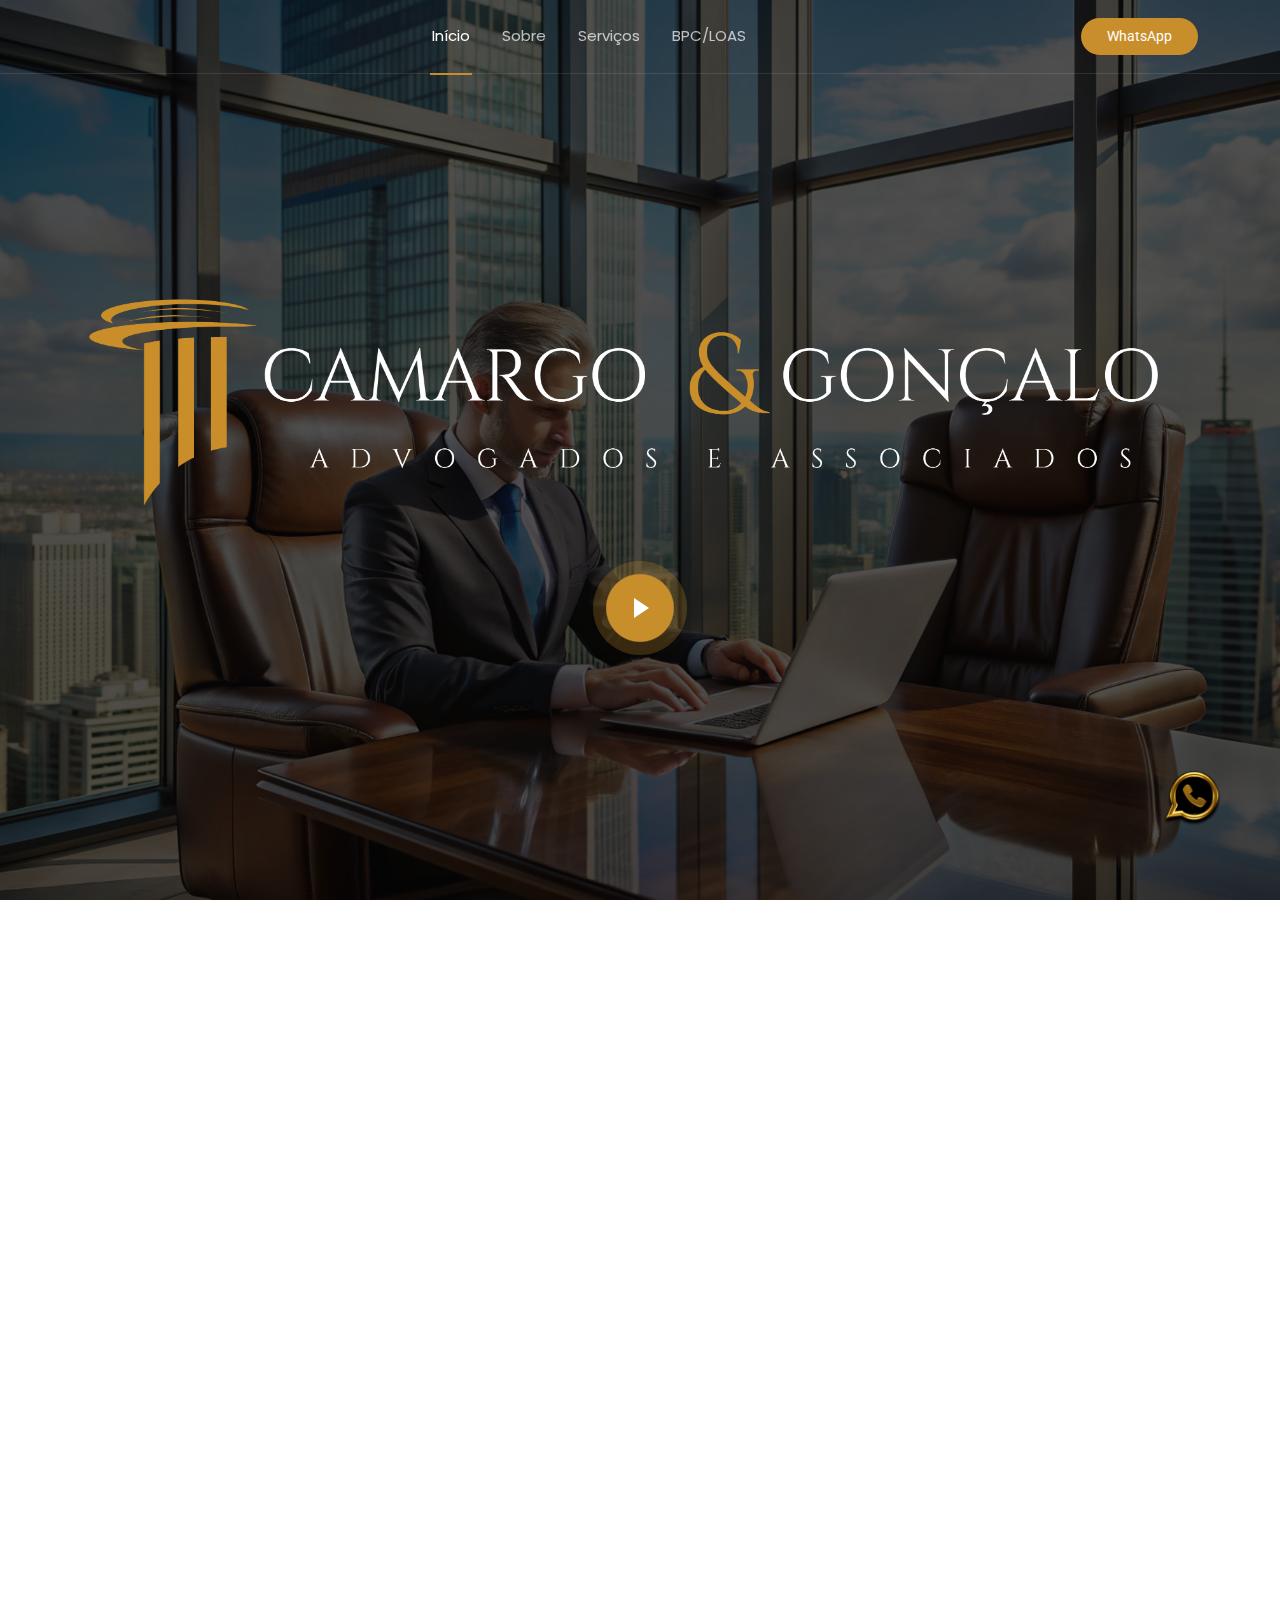
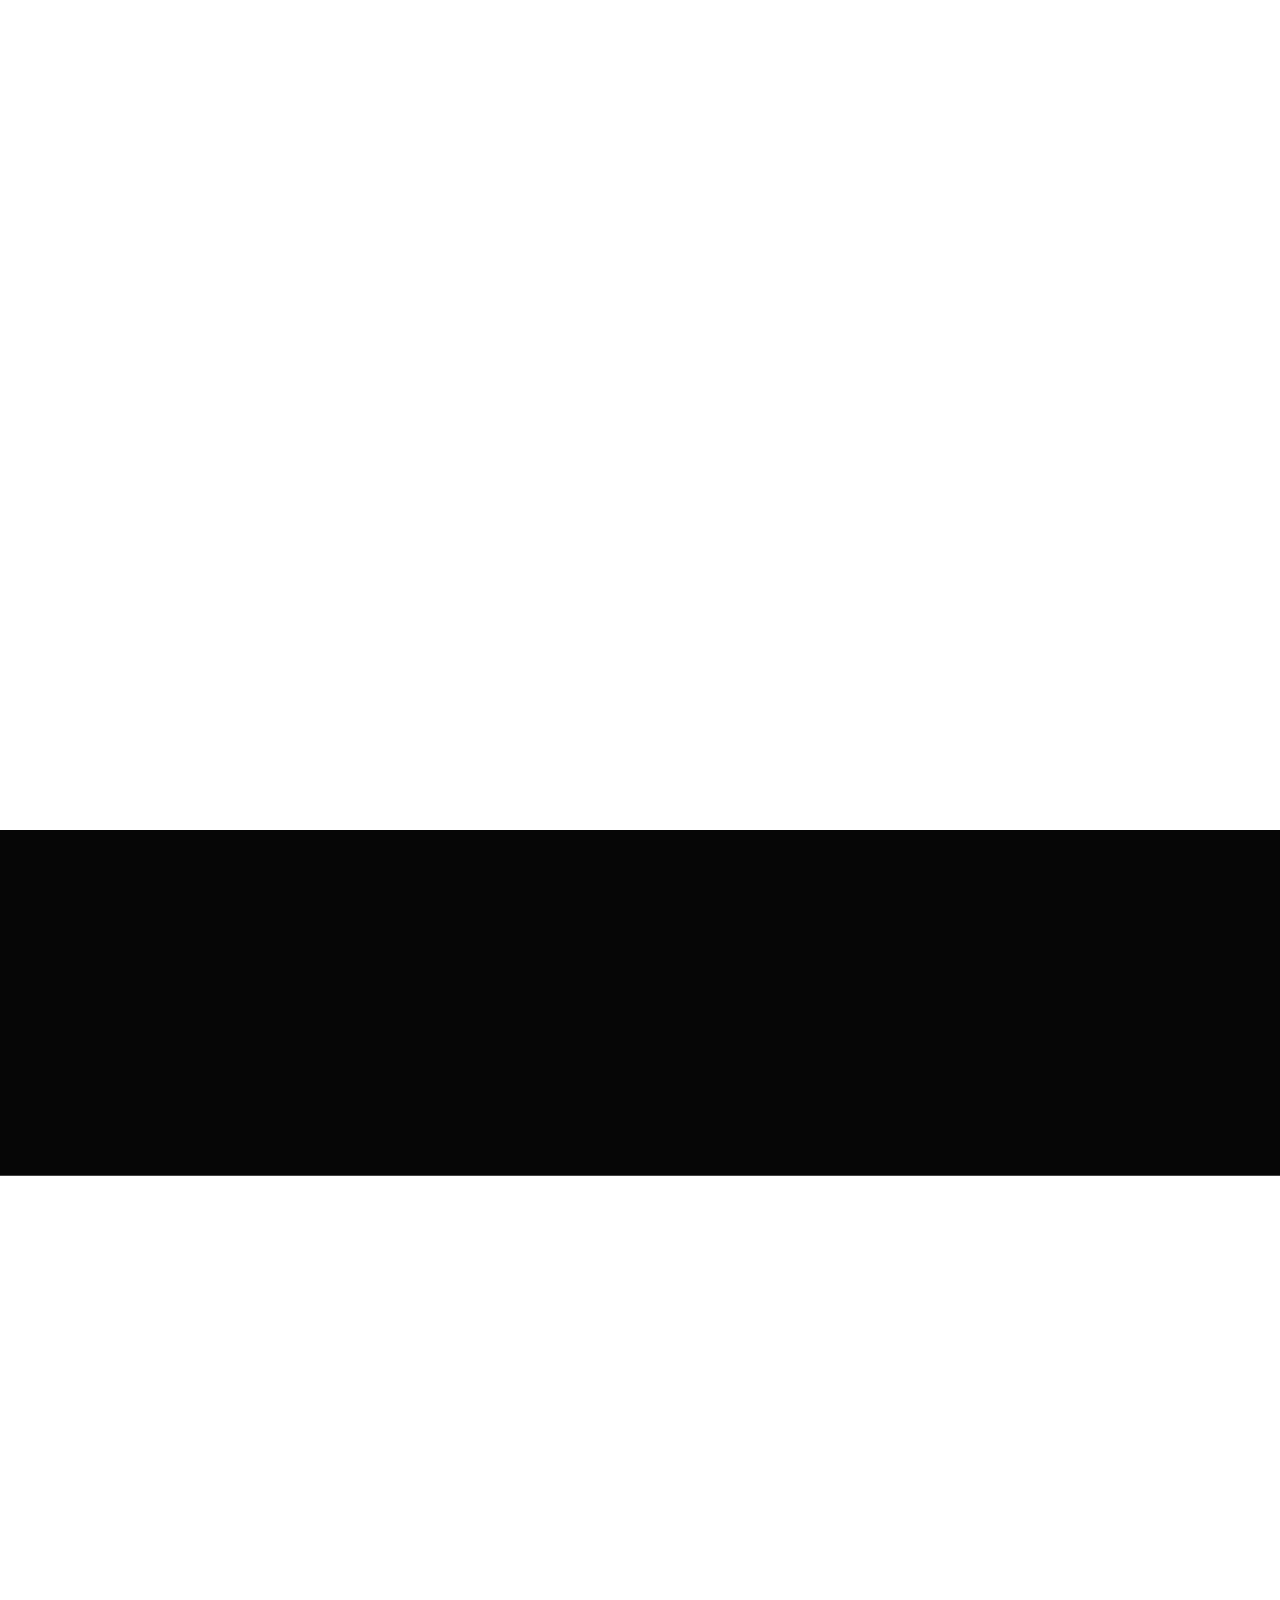
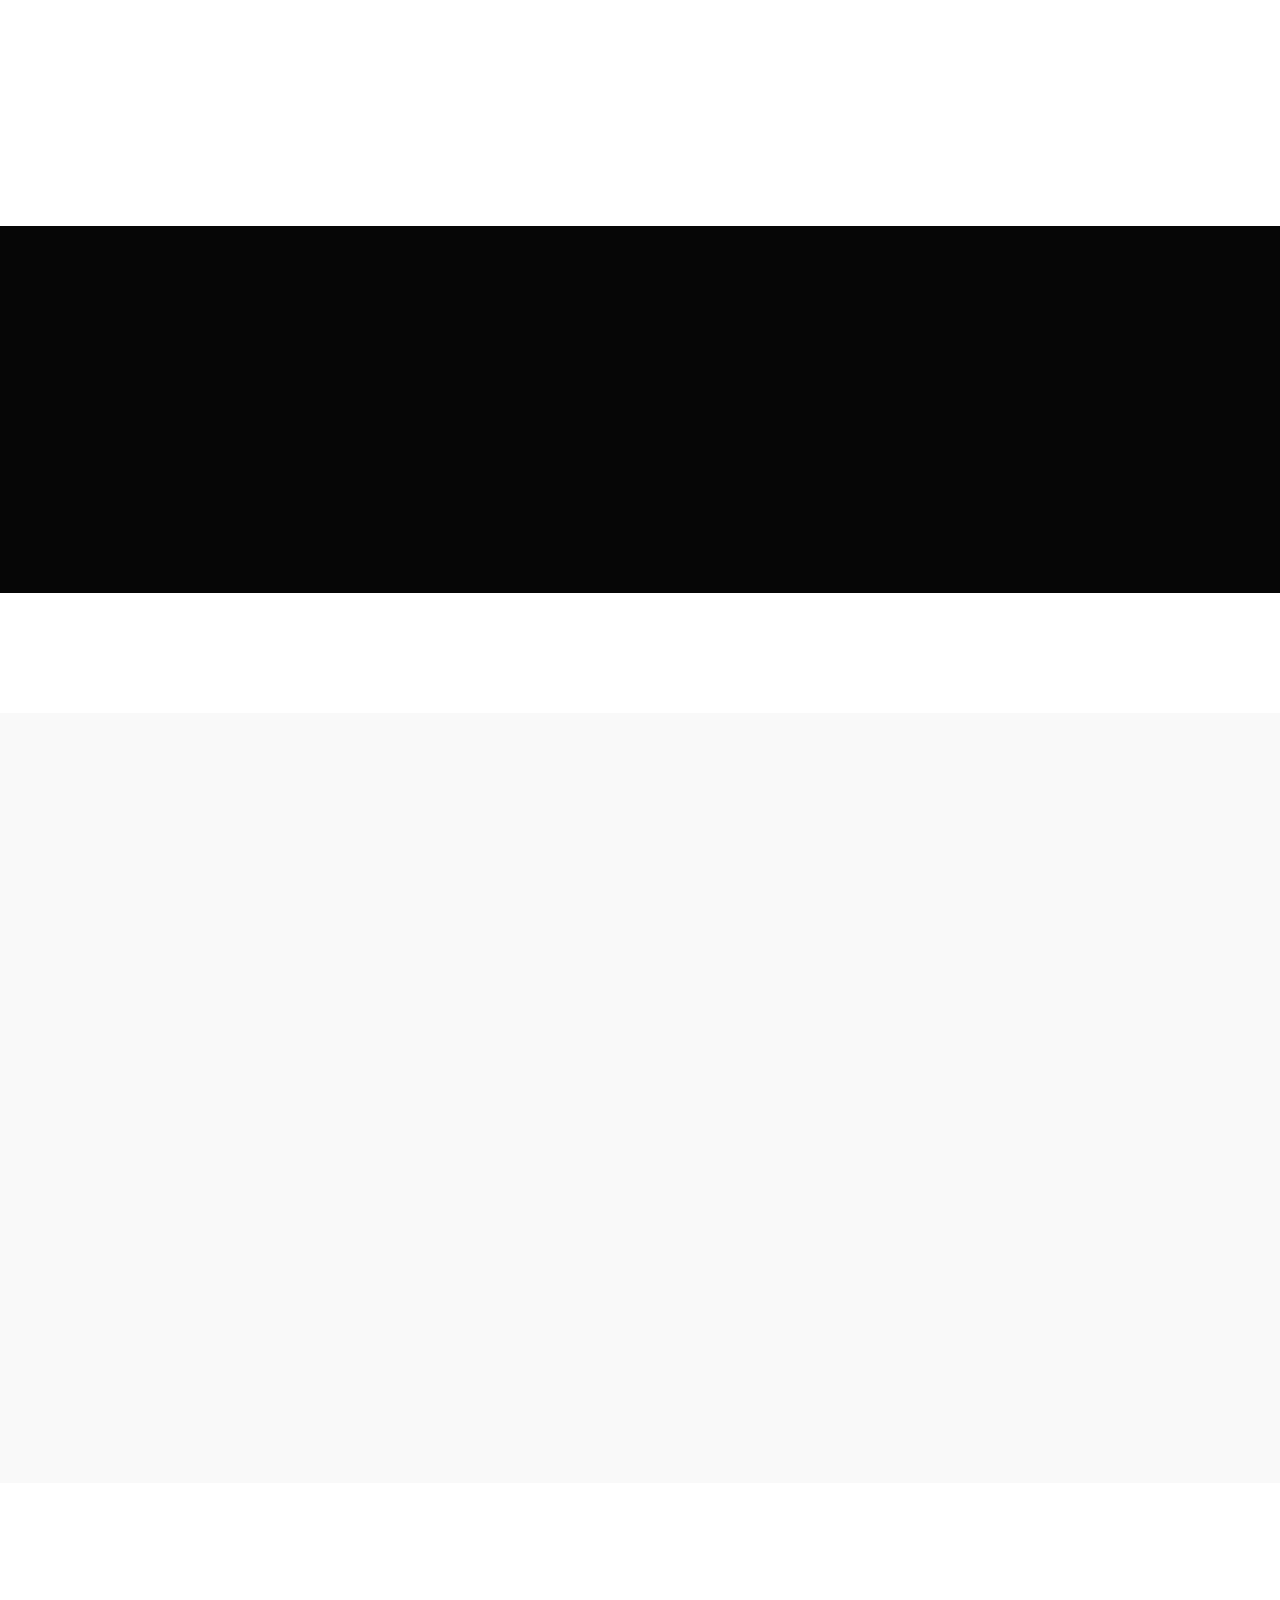
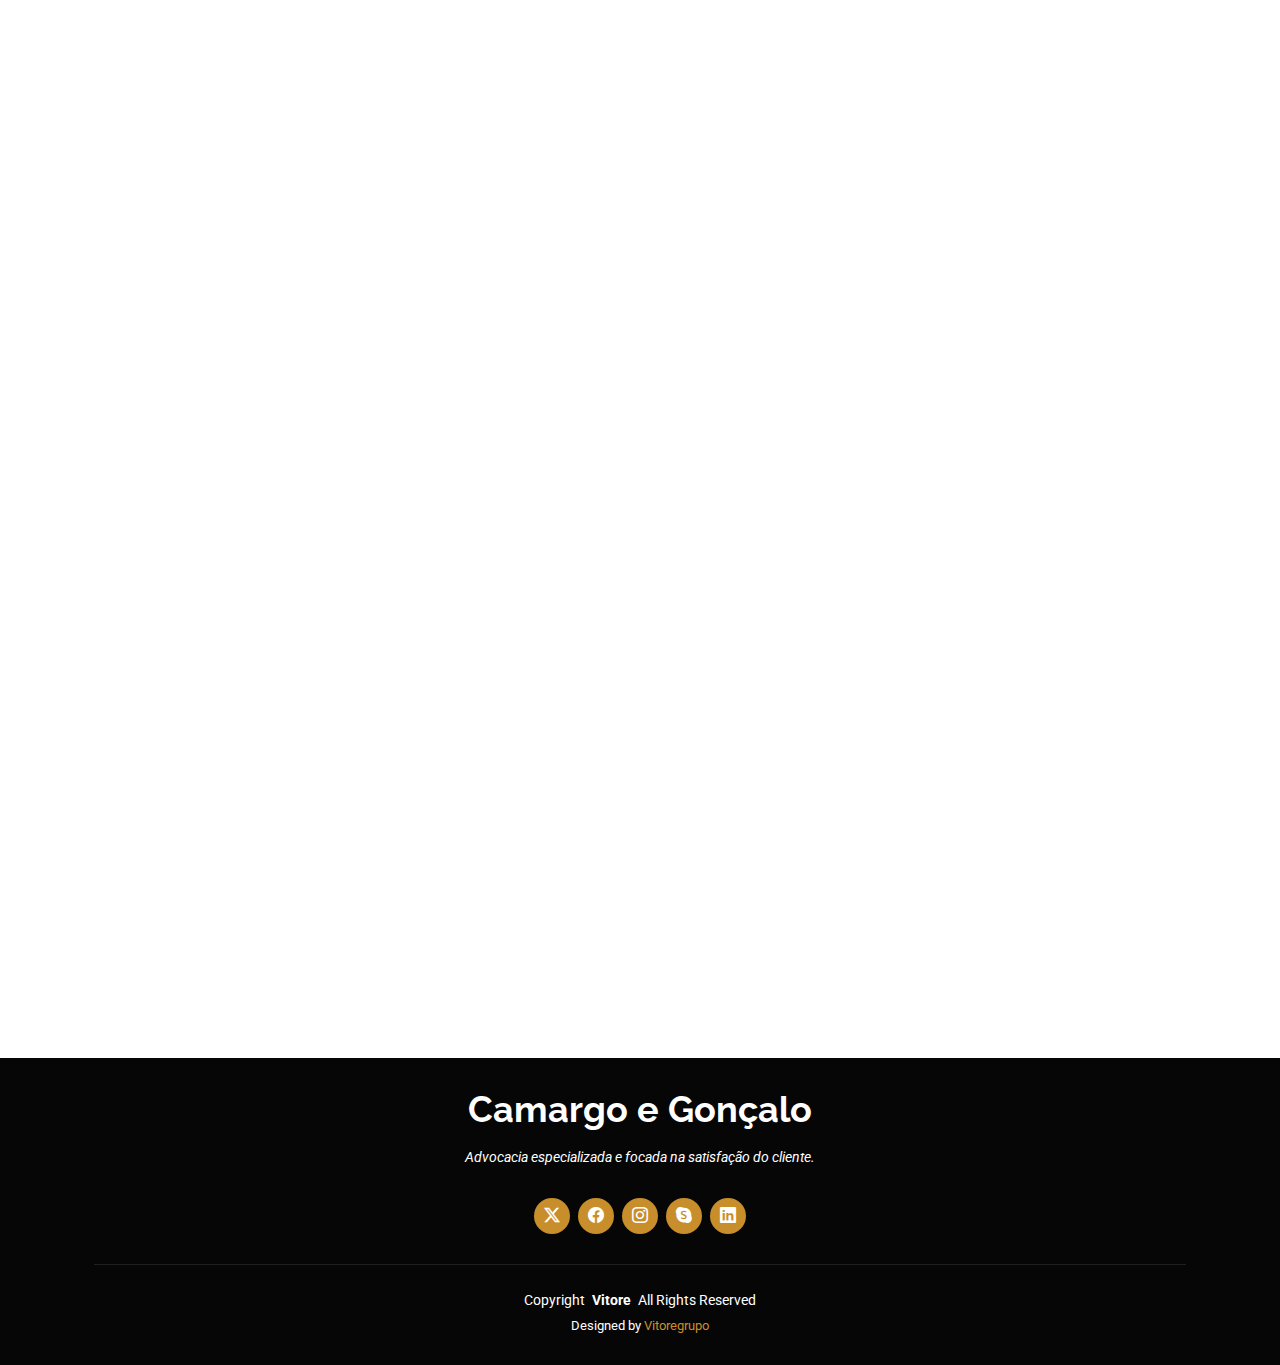
<file: index.html>
<!DOCTYPE html>
<html lang="pt-br">

<head>
  <meta charset="utf-8">
  <meta content="width=device-width, initial-scale=1.0" name="viewport">
  <title>Camargo e Gonçalo Advocacia</title>
  <meta name="description" content="">
  <meta name="keywords" content="">

  <!-- Favicons -->
  <link href="assets/img/favicon.png" rel="icon">
  <link href="assets/img/apple-touch-icon.png" rel="apple-touch-icon">

  <!-- Fonts -->
  <link href="https://fonts.googleapis.com" rel="preconnect">
  <link href="https://fonts.gstatic.com" rel="preconnect" crossorigin>
  <link href="https://fonts.googleapis.com/css2?family=Roboto:ital,wght@0,100;0,300;0,400;0,500;0,700;0,900;1,100;1,300;1,400;1,500;1,700;1,900&family=Poppins:ital,wght@0,100;0,200;0,300;0,400;0,500;0,600;0,700;0,800;0,900;1,100;1,200;1,300;1,400;1,500;1,600;1,700;1,800;1,900&family=Raleway:ital,wght@0,100;0,200;0,300;0,400;0,500;0,600;0,700;0,800;0,900;1,100;1,200;1,300;1,400;1,500;1,600;1,700;1,800;1,900&display=swap" rel="stylesheet">

  <!-- Vendor CSS Files -->
  <link href="assets/vendor/bootstrap/css/bootstrap.min.css" rel="stylesheet">
  <link href="assets/vendor/bootstrap-icons/bootstrap-icons.css" rel="stylesheet">
  <link href="assets/vendor/aos/aos.css" rel="stylesheet">
  <link href="assets/vendor/glightbox/css/glightbox.min.css" rel="stylesheet">
  <link href="assets/vendor/swiper/swiper-bundle.min.css" rel="stylesheet">

  <!-- Main CSS File -->
  <link href="assets/css/main.css" rel="stylesheet">
  

  <!-- =======================================================
  * Template Name: Vitore Camargo
  * Template URL: 
  * Updated: Aug 07 2024 with Vitore template
  * Author: Vitore
  * License: MIT
  ======================================================== -->
</head>

<body class="index-page">

  <header id="header" class="header d-flex align-items-center fixed-top">
    <div class="container position-relative d-flex align-items-center justify-content-between">

      <a href="index.html" class="logo d-flex align-items-center me-auto me-xl-0">
        <!-- Uncomment the line below if you also wish to use an image logo -->
        <!-- h1 class="sitename" >Camargo e Gonçalo h1 -->
        <!--
        <img  width="130" height="85" src="assets/img/logoNovo.png" alt="Logo novo"/>
        -->
      </a>

      <nav id="navmenu" class="navmenu">
        <ul>
          <li><a href="#hero" class="active">Início</a></li>
          <li><a href="#about">Sobre</a></li>
          <li><a href="#services">Serviços</a></li>
          <!--
          <li><a href="#portfolio">Portifólio</a></li>
          -->
          <li><a href="#pricing">BPC/LOAS</a></li>
          <!--
          <li class="dropdown"><a href="#"><span>Referente à</span> <i class="bi bi-chevron-down toggle-dropdown"></i></a>
            <ul>
              <li class="dropdown"><a href="#"><span>Casos Urgentes</span> <i class="bi bi-chevron-down toggle-dropdown"></i></a>
                <ul>
                  <li><a href="#">Direito do Trabalho</a></li>
                  <li><a href="#">Direito Imobiliário</a></li>
                  <li><a href="#">Direito Civil</a></li>
                  <li><a href="#">Direito de Familia e Sucessões</a></li>
                </ul>
              </li>
          
              <li><a href="#">Direito Previdenciário/INSS</a></li>
              <li><a href="#">Direito Direito do Consumidor</a></li>
              <li><a href="#">Outros</a></li>
            </ul>
          </li>
          
          <li><a href="#contact">Endereço</a></li>
          -->
        </ul>
        <i class="mobile-nav-toggle d-xl-none bi bi-list"></i>
      </nav>

      <a class="cta-btn" href="https://wa.me/5511963712137">WhatsApp</a>

      
    <img class="zap2" src="assets/img/Whatsapp-png.png" alt="">

    </div>
  </header>

  <main class="main">
    
    <!-- Hero Section -->
    <section id="hero" class="hero section dark-background">
      

      <img src="assets/img/hero-bg.jpg" alt="" data-aos="fade-in">
      

      <div class="container d-flex flex-column align-items-center text-center">
        
        <h2 data-aos="fade-up" data-aos-delay="100"></h2>  <!--"Comentário"-->
        
        <p data-aos="fade-up" data-aos-delay="200"></p> <!--– Autor -->

        <img class="imgtop" src="assets/img/SITE-02.png" style="width: 100%; height: auto; object-fit: contain; position: relative; object-position: center;" alt="">

        <div data-aos="fade-up" data-aos-delay="300">
          
          <a href="https://www.youtube.com/watch?v=YTgjR9sDulI" class="glightbox pulsating-play-btn"></a>
       
        </div>
        
      </div>
      

    </section><!-- /Hero Section -->
    <!-- About Section -->
    <section id="about" class="about section">

      <!-- Section Title -->
      <div class="container section-title" data-aos="fade-up">
        <h2>Sobre</h2>
        <p>Luis Fernando Camargo <br/> Bárbara Maria Gonçalo</p>
      </div><!-- End Section Title -->

      <div class="container">

        <div class="row gy-4">

          <div class="col-lg-6 content" data-aos="fade-up" data-aos-delay="100">
            <p>
              Com uma atuação fundamentada em judiciais, nossa advocacia oferece expertise especializada em Direito do Trabalho, Imobiliário, Civil, Família, Sucessões, Previdenciário (INSS) e Defesa do Consumidor, assegurando a defesa rigorosa dos seus direitos.
            <br/>
              
            </p>
            <ul>
              <li><i class="bi bi-check2-circle"></i> <span>Luis Fernando Camargo OAB/SP 291660</span></li>
              <li><i class="bi bi-check2-circle"></i> <span>Bárbara Maria Gonçalo de Sousa OAB/SP 294338</span></li>
            </ul>
          </div>

          <div class="col-lg-6" data-aos="fade-up" data-aos-delay="200">
            <p>O Benefício de Prestação Continuada (BPC) e (LOAS), é um direito assistencial que garante um salário mínimo mensal a idosos com 65 anos ou mais e pessoas com deficiência que comprovem baixa renda familiar. </p>
            <a href="BPC_loas.html" target="_blank" class="read-more"><span>Sobre BPC/LOAS</span><i class="bi bi-arrow-right"></i></a>
          </div>


        </div>

      </div>

      
    </section><!-- /About Section -->

    <!-- Services Section -->
    <section id="services" class="services section">

      <!-- Section Title -->
      <div class="container section-title" data-aos="fade-up">
        <h2>Área de Atuação</h2>
        <p>Com soluções jurídicas de alta qualidade e precisão para atender às suas necessidades legais.</p>
      </div><!-- End Section Title -->

      <div class="container">

        <div class="row gy-4">

          <div class="col-lg-4 col-md-6" data-aos="fade-up" data-aos-delay="100">
            <div class="service-item  position-relative">
              <div class="icon">
                <i class="bi bi-activity"></i>
              </div>
              <a href="#" class="stretched-link">
                <h3>Direiro Do Trabalho</h3>
              </a>
              <p>Destacamo-nos no Direito do Trabalho por nossos marcos significativos em defesa e justiça nas relações laborais.</p>
            </div>
          </div><!-- End Service Item -->

          <div class="col-lg-4 col-md-6" data-aos="fade-up" data-aos-delay="200">
            <div class="service-item position-relative">
              <div class="icon">
                <i class="bi bi-broadcast"></i>
              </div>
              <a href="#" class="stretched-link">
                <h3>Direito Imobiliário</h3>
              </a>
              <p>Referência no Direito Imobiliário, marcamos a diferença com soluções precisas e eficazes para todas as questões imobiliárias.</p>
            </div>
          </div><!-- End Service Item -->

          <div class="col-lg-4 col-md-6" data-aos="fade-up" data-aos-delay="300">
            <div class="service-item position-relative">
              <div class="icon">
                <i class="bi bi-easel"></i>
              </div>
              <a href="#" class="stretched-link">
                <h3>Direito Civil</h3>
              </a>
              <p>No Direito Civil, destacamo-nos por nossos marcos em resolver questões complexas com excelência e precisão</p>
            </div>
          </div><!-- End Service Item -->

          <div class="col-lg-4 col-md-6" data-aos="fade-up" data-aos-delay="400">
            <div class="service-item position-relative">
              <div class="icon">
                <i class="bi bi-bounding-box-circles"></i>
              </div>
              <a href="#" class="stretched-link">
                <h3>Direito de Família e Sucessões</h3>
              </a>
              <p>Com uma abordagem especializada em Direito de Família e Sucessões, somos reconhecidos pelos marcos significativos em resolver questões familiares e patrimoniais com sensibilidade e eficácia</p>
              <a href="#" class="stretched-link"></a>
            </div>
          </div><!-- End Service Item -->

          <div class="col-lg-4 col-md-6" data-aos="fade-up" data-aos-delay="500">
            <div class="service-item position-relative">
              <div class="icon">
                <i class="bi bi-calendar4-week"></i>
              </div>
              <a href="#" class="stretched-link">
                <h3>Direito Previdenciário/INSS</h3>
              </a>
              <p>Especialistas em Direito Previdenciário e INSS, estabelecemos marcos na defesa dos direitos dos segurados com eficiência e competência.</p>
              <a href="#" class="stretched-link"></a>
            </div>
          </div><!-- End Service Item -->

          <div class="col-lg-4 col-md-6" data-aos="fade-up" data-aos-delay="600">
            <div class="service-item position-relative">
              <div class="icon">
                <i class="bi bi-chat-square-text"></i>
              </div>
              <a href="#" class="stretched-link">
                <h3>Direito do Consumidor</h3>
              </a>
              <p>No Direito do Consumidor, destacamo-nos por nossos marcos na proteção dos direitos dos clientes e na resolução eficaz de conflitos.</p>
              <a href="#" class="stretched-link"></a>
            </div>
          </div><!-- End Service Item -->

        </div>

      </div>

    </section><!-- /Services Section -->

    <!-- Call To Action Section -->
    <section id="call-to-action" class="call-to-action section dark-background">

      <img src="assets/img/cta-bg.jpg" alt="">

      <div class="container">

        <div class="row" data-aos="zoom-in" data-aos-delay="100">
          <div class="col-xl-9 text-center text-xl-start">
            <h3>Estrito cumprimento de dever legal</h3>
            <p>Nosso compromisso com o estrito cumprimento de dever legal reflete nossa dedicação em garantir conformidade rigorosa e justiça em todas as nossas atuações.</p>
          </div>
          <div class="col-xl-3 cta-btn-container text-center">
            <a class="cta-btn align-middle" href="#">Entre em Contato</a>
          </div>
        </div>

      </div>

    </section><!-- /Call To Action Section -->

    <!-- Features Section -->
    <section id="features" class="features section">

      <div class="container">

        <div class="row gy-4">

          <div class="features-image col-lg-6 order-lg-2" data-aos="fade-up" data-aos-delay="100"><img src="assets/img/features-bg.jpg" alt=""></div>

          <div class="col-lg-6 order-lg-1">

            <div class="features-item d-flex ps-0 ps-lg-3 pt-4 pt-lg-0" data-aos="fade-up" data-aos-delay="200">
              <i class="bi bi-archive flex-shrink-0"></i>
              <div>
                <h4>Prazos</h4>
                <p>Comprometemo-nos a cumprir prazos rigorosos e garantir a entrega oportuna de casos jurídicos, assegurando eficiência e diligência em cada etapa do processo.</p>
              </div>
            </div><!-- End Features Item-->

            <div class="features-item d-flex mt-5 ps-0 ps-lg-3" data-aos="fade-up" data-aos-delay="300">
              <i class="bi bi-basket flex-shrink-0"></i>
              <div>
                <h4>Relação Cliente e Advogado</h4>
                <p>Priorizamos o acolhimento do cliente com atenção e empatia, assegurando uma abordagem personalizada e cuidadosa em cada caso. Sempre mantendo descrição e sigilo.</p>
              </div>
            </div><!-- End Features Item-->

            <div class="features-item d-flex mt-5 ps-0 ps-lg-3" data-aos="fade-up" data-aos-delay="400">
              <i class="bi bi-broadcast flex-shrink-0"></i>
              <div>
                <h4>Acompanhamento de Processo</h4>
                <p>Oferecemos um monitoramento e acompanhamento contínuos do caso, garantindo atualizações regulares e uma gestão proativa para alcançar os melhores resultados possíveis.</p>
              </div>
            </div><!-- End Features Item-->

            <div class="features-item d-flex mt-5 ps-0 ps-lg-3" data-aos="fade-up" data-aos-delay="500">
              <i class="bi bi-camera-reels flex-shrink-0"></i>
              <div>
                <h4>Serviços e Sigilo</h4>
                <p>Nosso compromisso é garantir a excelência no serviço, com total segurança e sigilo, assegurando a proteção das informações e a integridade de cada caso.</p>
              </div>
            </div><!-- End Features Item-->

          </div>

        </div>

      </div>

    </section><!-- /Features Section -->

    <!-- Clients Section -->
    <!--
    <section id="clients" class="clients section">

      <div class="container" data-aos="fade-up" data-aos-delay="100">

        <div class="row g-0 clients-wrap">

          <div class="col-xl-3 col-md-4 client-logo">
            <img src="assets/img/clients/client-1.png" class="img-fluid" alt="">
          </div> End Client Item -->
<!--
          <div class="col-xl-3 col-md-4 client-logo">
            <img src="assets/img/clients/client-2.png" class="img-fluid" alt="">
          </div> End Client Item -->
<!--
          <div class="col-xl-3 col-md-4 client-logo">
            <img src="assets/img/clients/client-3.png" class="img-fluid" alt="">
          </div> End Client Item -->
<!--
          <div class="col-xl-3 col-md-4 client-logo">
            <img src="assets/img/clients/client-4.png" class="img-fluid" alt="">
          </div> End Client Item -->
<!--
          <div class="col-xl-3 col-md-4 client-logo">
            <img src="assets/img/clients/client-5.png" class="img-fluid" alt="">
          </div> End Client Item -->
<!--
          <div class="col-xl-3 col-md-4 client-logo">
            <img src="assets/img/clients/client-6.png" class="img-fluid" alt="">
          </div> End Client Item -->
<!--
          <div class="col-xl-3 col-md-4 client-logo">
            <img src="assets/img/clients/client-7.png" class="img-fluid" alt="">
          </div> End Client Item -->
<!--
          <div class="col-xl-3 col-md-4 client-logo">
            <img src="assets/img/clients/client-8.png" class="img-fluid" alt="">
          </div> End Client Item -->
<!--
        </div>

      </div>
-->
    </section><!-- /Clients Section -->

    <!-- Stats Section -->
    <section id="stats" class="stats section dark-background">

      <img src="assets/img/stats-bg.jpg" alt="" data-aos="fade-in">

      <div class="container position-relative" data-aos="fade-up" data-aos-delay="100">

        <div class="subheading">
          <h3>Casos já Resolvidos da Advocacia Acamago e Gonçalo</h3>
          <p>Com anos de carreira de trabalho mudando vidas. </p>
        </div>

        <div class="row gy-4">

          <div class="col-lg-3 col-md-6">
            <div class="stats-item text-center w-100 h-100">
              <span data-purecounter-start="0" data-purecounter-end="232" data-purecounter-duration="1" class="purecounter"></span>
              <p>Clientes</p>
            </div>
          </div><!-- End Stats Item -->

          <div class="col-lg-3 col-md-6">
            <div class="stats-item text-center w-100 h-100">
              <span data-purecounter-start="0" data-purecounter-end="521" data-purecounter-duration="1" class="purecounter"></span>
              <p>Casos</p>
            </div>
          </div><!-- End Stats Item -->

          <div class="col-lg-3 col-md-6">
            <div class="stats-item text-center w-100 h-100">
              <span data-purecounter-start="0" data-purecounter-end="1453" data-purecounter-duration="1" class="purecounter"></span>
              <p>Horas Trabalhadas</p>
            </div>
          </div><!-- End Stats Item -->

          <div class="col-lg-3 col-md-6">
            <div class="stats-item text-center w-100 h-100">
              <span data-purecounter-start="0" data-purecounter-end="32" data-purecounter-duration="1" class="purecounter"></span>
              <p>Em Processo</p>
            </div>
          </div><!-- End Stats Item -->

        </div>

      </div>

    </section><!-- /Stats Section -->

    <!-- Portfolio Section -->
    <section id="portfolio" class="portfolio section">

      <!-- Section Title -->
      <!--
      <div class="container section-title" data-aos="fade-up">
        <h2>Nosso Escritório</h2>
        <p>Ambiente de Trabalho e Profissionais</p>
      </div> End Section Title 

      -->
      <!--
      <div class="container">

        <div class="isotope-layout" data-default-filter="*" data-layout="masonry" data-sort="original-order">

          <ul class="portfolio-filters isotope-filters" data-aos="fade-up" data-aos-delay="100">
            <li data-filter="*" class="filter-active">Localisação</li>
            <li data-filter=".filter-app">Advogado Luis Camargo</li>
            <li data-filter=".filter-product">Advogada Bárbara Gonçalo</li>
            <li data-filter=".filter-branding">Escritório</li>
          </ul> End Portfolio Filters -->
<!--
          <div class="row gy-4 isotope-container" data-aos="fade-up" data-aos-delay="200">

            <div class="col-lg-4 col-md-6 portfolio-item isotope-item filter-app">
              <img src="assets/img/masonry-portfolio/masonry-portfolio-1.jpg" class="img-fluid" alt="">
              <div class="portfolio-info">
                <h4>App 1</h4>
                <p>Lorem ipsum, dolor sit</p>
                <a href="assets/img/masonry-portfolio/masonry-portfolio-1.jpg" title="App 1" data-gallery="portfolio-gallery-app" class="glightbox preview-link"><i class="bi bi-zoom-in"></i></a>
                <a href="portfolio-details.html" title="More Details" class="details-link"><i class="bi bi-link-45deg"></i></a>
              </div>
            </div> End Portfolio Item -->
<!--
            <div class="col-lg-4 col-md-6 portfolio-item isotope-item filter-product">
              <img src="assets/img/masonry-portfolio/masonry-portfolio-2.jpg" class="img-fluid" alt="">
              <div class="portfolio-info">
                <h4>Product 1</h4>
                <p>Lorem ipsum, dolor sit</p>
                <a href="assets/img/masonry-portfolio/masonry-portfolio-2.jpg" title="Product 1" data-gallery="portfolio-gallery-product" class="glightbox preview-link"><i class="bi bi-zoom-in"></i></a>
                <a href="portfolio-details.html" title="More Details" class="details-link"><i class="bi bi-link-45deg"></i></a>
              </div>
            </div> End Portfolio Item -->
<!--
            <div class="col-lg-4 col-md-6 portfolio-item isotope-item filter-branding">
              <img src="assets/img/masonry-portfolio/masonry-portfolio-3.jpg" class="img-fluid" alt="">
              <div class="portfolio-info">
                <h4>Branding 1</h4>
                <p>Lorem ipsum, dolor sit</p>
                <a href="assets/img/masonry-portfolio/masonry-portfolio-3.jpg" title="Branding 1" data-gallery="portfolio-gallery-branding" class="glightbox preview-link"><i class="bi bi-zoom-in"></i></a>
                <a href="portfolio-details.html" title="More Details" class="details-link"><i class="bi bi-link-45deg"></i></a>
              </div>
            </div> End Portfolio Item -->
<!--
            <div class="col-lg-4 col-md-6 portfolio-item isotope-item filter-app">
              <img src="assets/img/masonry-portfolio/masonry-portfolio-4.jpg" class="img-fluid" alt="">
              <div class="portfolio-info">
                <h4>App 2</h4>
                <p>Lorem ipsum, dolor sit</p>
                <a href="assets/img/masonry-portfolio/masonry-portfolio-4.jpg" title="App 2" data-gallery="portfolio-gallery-app" class="glightbox preview-link"><i class="bi bi-zoom-in"></i></a>
                <a href="portfolio-details.html" title="More Details" class="details-link"><i class="bi bi-link-45deg"></i></a>
              </div>
            </div> End Portfolio Item -->
<!--
            <div class="col-lg-4 col-md-6 portfolio-item isotope-item filter-product">
              <img src="assets/img/masonry-portfolio/masonry-portfolio-5.jpg" class="img-fluid" alt="">
              <div class="portfolio-info">
                <h4>Product 2</h4>
                <p>Lorem ipsum, dolor sit</p>
                <a href="assets/img/masonry-portfolio/masonry-portfolio-5.jpg" title="Product 2" data-gallery="portfolio-gallery-product" class="glightbox preview-link"><i class="bi bi-zoom-in"></i></a>
                <a href="portfolio-details.html" title="More Details" class="details-link"><i class="bi bi-link-45deg"></i></a>
              </div>
            </div>End Portfolio Item -->
<!--
            <div class="col-lg-4 col-md-6 portfolio-item isotope-item filter-branding">
              <img src="assets/img/masonry-portfolio/masonry-portfolio-6.jpg" class="img-fluid" alt="">
              <div class="portfolio-info">
                <h4>Branding 2</h4>
                <p>Lorem ipsum, dolor sit</p>
                <a href="assets/img/masonry-portfolio/masonry-portfolio-6.jpg" title="Branding 2" data-gallery="portfolio-gallery-branding" class="glightbox preview-link"><i class="bi bi-zoom-in"></i></a>
                <a href="portfolio-details.html" title="More Details" class="details-link"><i class="bi bi-link-45deg"></i></a>
              </div>
            </div>End Portfolio Item -->
<!--
            <div class="col-lg-4 col-md-6 portfolio-item isotope-item filter-app">
              <img src="assets/img/masonry-portfolio/masonry-portfolio-7.jpg" class="img-fluid" alt="">
              <div class="portfolio-info">
                <h4>App 3</h4>
                <p>Lorem ipsum, dolor sit</p>
                <a href="assets/img/masonry-portfolio/masonry-portfolio-7.jpg" title="App 3" data-gallery="portfolio-gallery-app" class="glightbox preview-link"><i class="bi bi-zoom-in"></i></a>
                <a href="portfolio-details.html" title="More Details" class="details-link"><i class="bi bi-link-45deg"></i></a>
              </div>
            </div> End Portfolio Item -->
<!--
            <div class="col-lg-4 col-md-6 portfolio-item isotope-item filter-product">
              <img src="assets/img/masonry-portfolio/masonry-portfolio-8.jpg" class="img-fluid" alt="">
              <div class="portfolio-info">
                <h4>Product 3</h4>
                <p>Lorem ipsum, dolor sit</p>
                <a href="assets/img/masonry-portfolio/masonry-portfolio-8.jpg" title="Product 3" data-gallery="portfolio-gallery-product" class="glightbox preview-link"><i class="bi bi-zoom-in"></i></a>
                <a href="portfolio-details.html" title="More Details" class="details-link"><i class="bi bi-link-45deg"></i></a>
              </div>
            </div> End Portfolio Item -->
<!--
            <div class="col-lg-4 col-md-6 portfolio-item isotope-item filter-branding">
              <img src="assets/img/masonry-portfolio/masonry-portfolio-9.jpg" class="img-fluid" alt="">
              <div class="portfolio-info">
                <h4>Branding 3</h4>
                <p>Lorem ipsum, dolor sit</p>
                <a href="assets/img/masonry-portfolio/masonry-portfolio-9.jpg" title="Branding 2" data-gallery="portfolio-gallery-branding" class="glightbox preview-link"><i class="bi bi-zoom-in"></i></a>
                <a href="portfolio-details.html" title="More Details" class="details-link"><i class="bi bi-link-45deg"></i></a>
              </div>
            </div> End Portfolio Item -->
<!--
          </div> End Portfolio Container -->
<!--
        </div>
        -->
      </div>

    </section><!-- /Portfolio Section -->

    <!-- Pricing Section -->
    <section id="pricing" class="pricing section light-background">

      <!-- Section Title -->
      <div class="container section-title" data-aos="fade-up">
        <h2>BPC/LOAS</h2>
        <p>Proteção social através do pagamento de um sálario mínimo mensal para os idosos com mais de 65 anos</p>
      </div><!-- End Section Title -->

      <div class="container">

        <div class="row gy-4">

          <div class="col-lg-4 col-md-6" data-aos="fade-up" data-aos-delay="100">
            <div class="pricing-item">
              <h3>Início do Processo</h3>
              
              <ul>
                <li>Confirmação de Elegibilidade</li>
                <li>Documentos</li>
                <li>Consulta do INSS</li>
                <li>Acompanhe o Pedido</li>
                <br/>
                <li>Doutora Bárbara Maria Gonçalo</li>
              </ul>
              <div class="btn-wrap">
                <a href="BPC_loas.html" target="_blank" class="btn-buy">Saiba mais</a>
              </div>
            </div>
          </div><!-- End Pricing Item -->

          <div class="col-lg-4 col-md-6" data-aos="fade-up" data-aos-delay="200">
            <div class="pricing-item recommended">

              <h3>Andamento do Processo</h3>

              <ul>
                <li>Protocolo e Recebimento</li>
                <li>Análise Documental</li>
                <li>Perícia Médica</li>
                <li>Recurso</li>
                <br/>
                <li>Doutora Bárbara Maria Gonçalo</li>
              </ul>
              <div class="btn-wrap">
                <a href="BPC_loas.html" target="_blank" class="btn-buy">Saiba mais</a>
              </div>
            </div>
          </div><!-- End Pricing Item -->

          <div class="col-lg-4 col-md-6" data-aos="fade-up" data-aos-delay="300">
            <div class="pricing-item">
              <h3>Final do Processo</h3>

              <ul>
                <li>Concessão do Benefício</li>
                <li>Recurso Administrativo</li>
                <li>Acompanhamento Contínuo</li>
                <li>Revisões e Atualizações</li>
                <br/>
                 <li>Doutora Bárbara Maria Gonçalo</li>
              </ul>
              <div class="btn-wrap">
                <a href="BPC_loas.html" target="_blank" class="btn-buy">Saiba mais</a>
              </div>
            </div>
          </div><!-- End Pricing Item -->

        </div>

      </div>

    </section><!-- /Pricing Section -->

    <!-- Faq Section -->
    <section id="faq" class="faq section">

      <div class="container-fluid">

        <div class="row gy-4">

          <div class="col-lg-7 d-flex flex-column justify-content-center order-2 order-lg-1">

            <div class="content px-xl-5" data-aos="fade-up" data-aos-delay="100">
              <h3 style = 'font-size:25px'><span>Diferenciais da </span><strong>Advocacia Camargo e Gonçalo</strong></h3>
              <p>
                Atendimento rápido, ágil e humanizado. Seu direito é a nossa missão: expertise, confiança e resultados em cada desafio legal..
              </p>

              <!--<i class="faq-icon bi bi-question-circle"></i> -->
                <h3 style = 'font-size:20px'><strong>quê nos Contratar?</strong></h3>
                <div class="faq-item faq-active font face='Verdana">
                <p>Contratar um advogado é investir na proteção dos seus direitos e interesses com conhecimento especializado, estratégia eficaz e a segurança de que você está amparado pela lei.</p>
                </div>  
                <h3 style = 'font-size:20px'><strong>procurar um Advogado?</strong></h3>
                <div class="faq-item faq-active font face='Verdana">
                <p>Procure um advogado quando enfrentar questões legais complexas, precisar revisar contratos, lidar com acusações criminais, defender direitos trabalhistas, planejar seu patrimônio, tratar de questões imobiliárias ou precisar de orientação jurídica geral.</p>
                </div>      
                <h3 style = 'font-size:20px'><strong>contratar um Advogado?</strong></h3>
                <div class="faq-content">
                  <p>Se você está enfrentando um desafio legal, investir em um advogado é essencial. Eles oferecem experiência especializada, estratégias personalizadas e uma defesa robusta, aumentando significativamente suas chances de sucesso e garantindo que seus direitos sejam plenamente protegidos."</p>
                </div>
            
            </div>

            <div class="faq-container px-xl-5" data-aos="fade-up" data-aos-delay="200">

              <!--
              <div class="faq-item faq-active">
                <i class="faq-icon bi bi-question-circle"></i>
                <h3>Por quê nos Contratar?</h3>
                <div class="faq-content">
                  <p>Contratar um advogado é investir na proteção dos seus direitos e interesses com conhecimento especializado, estratégia eficaz e a segurança de que você está amparado pela lei.</p>
                </div>
                <i class="faq-toggle bi bi-chevron-right"></i>
              </div>  

              <div class="faq-item">
                <i class="faq-icon bi bi-question-circle"></i>
                <h3>Quando procurar um Advogado?</h3>
                <div class="faq-content">
                  <p>Procure um advogado quando enfrentar questões legais complexas, precisar revisar contratos, lidar com acusações criminais, defender direitos trabalhistas, planejar seu patrimônio, tratar de questões imobiliárias ou precisar de orientação jurídica geral.</p>
                </div>
                <i class="faq-toggle bi bi-chevron-right"></i>
              </div>  

              <div class="faq-item">
                <i class="faq-icon bi bi-question-circle"></i>
                <h3>Devo contratar um Advogado?</h3>
                <div class="faq-content">
                  <p>Se você está enfrentando um desafio legal, investir em um advogado é essencial. Eles oferecem experiência especializada, estratégias personalizadas e uma defesa robusta, aumentando significativamente suas chances de sucesso e garantindo que seus direitos sejam plenamente protegidos."</p>
                </div>
                <i class="faq-toggle bi bi-chevron-right"></i>
              </div> End Faq item-->

            </div>

          </div>

          <div class="col-lg-5 order-1 order-lg-2">
            <img src="assets/img/faq.jpg" class="img-fluid" alt="" data-aos="zoom-in" data-aos-delay="100">
          </div>
        </div>

      </div>

    </section>

    <section id="faq" class="faq section">

      <div class="container-fluid">

        <div class="row gy-4">

          <div class="col-lg-7 d-flex flex-column justify-content-center order-2 order-lg-1">

            <div class="content px-xl-5" data-aos="fade-up" data-aos-delay="100">
              <h3><span>Endereço: </span><strong>Advocacia Camargo e Gonçalo</strong></h3>
              <p>
                Rua. Treze de Maio, 106 - 2° Andar <br/> Vila Galvão - Guarulhos - SP
              </p>
            </div>

            <div class="faq-container px-xl-5" data-aos="fade-up" data-aos-delay="200">

              <div class="faq-item faq-active">

                <h3>Venha fazer uma visita</h3>
                <div class="faq-content">
                  <p>Próximo ao Lago doa Patos e Fernão Dias</p>
                </div>
                <i class="faq-toggle bi bi-chevron-right"></i>
              </div><!-- End Faq item-->

              <div class="faq-item">
                
                <h3>Atendimento Rápido e Profissional</h3>
                <div class="faq-content">
                  <p>Ao entrar na recepção iremos lhe melhor orientar</p>
                </div>
                <i class="faq-toggle bi bi-chevron-right"></i>
              </div><!-- End Faq item-->

              <div class="faq-item">
                
                <h3>Advocacia em Guarulhos</h3>
                <div class="faq-content">
                  <p>Advogados OAB para a sua solução em processos.</p>
                </div>
                <i class="faq-toggle bi bi-chevron-right"></i>
              </div><!-- End Faq item-->

            </div>

          </div>

          <div class="col-lg-5 order-1 order-lg-2">
            <img src="assets/img/local.PNG" class="img-fluid" alt="" data-aos="zoom-in" data-aos-delay="100">
          </div>
        </div>

      </div>

    </section>

    <!-- /Faq Section -->

    <!-- Contact Section
    <section id="contact" class="contact section light-background">

       Section Title 
      <div class="container section-title" data-aos="fade-up">
        <h2>Localização</h2>
        <p>Rua: Treze de Maio, 106 - 2° andar <br/> Vila Galvão - Guarulhos - SP</p>
      </div>
      End Section Title 

      <div class="container" data-aos="fade" data-aos-delay="100">

        <div class="row gy-4">

          <div class="col-lg-4">
            <div class="info-item d-flex" data-aos="fade-up" data-aos-delay="200">
              <i class="bi bi-geo-alt flex-shrink-0"></i>
              <div>
                <h3>Address</h3>
                <p>A108 Adam Street, New York, NY 535022</p>
              </div>
            </div>
            
            End Info Item 

            <div class="info-item d-flex" data-aos="fade-up" data-aos-delay="300">
              <i class="bi bi-telephone flex-shrink-0"></i>
              <div>
                <h3>Call Us</h3>
                <p>+1 5589 55488 55</p>
              </div>
            </div>
            
            End Info Item 

            <div class="info-item d-flex" data-aos="fade-up" data-aos-delay="400">
              <i class="bi bi-envelope flex-shrink-0"></i>
              <div>
                <h3>Email Us</h3>
                <p>info@example.com</p>
              </div>
            </div>
            
            End Info Item -->

          </div>

          <div class="col-lg-8">

            <!--  Form 

            <form action="forms/contact.php" method="post" class="php-email-form" data-aos="fade-up" data-aos-delay="200">
              <div class="row gy-4">

                <div class="col-md-6">
                  <input type="text" name="name" class="form-control" placeholder="Your Name" required="">
                </div>

                <div class="col-md-6 ">
                  <input type="email" class="form-control" name="email" placeholder="Your Email" required="">
                </div>

                <div class="col-md-12">
                  <input type="text" class="form-control" name="subject" placeholder="Subject" required="">
                </div>

                <div class="col-md-12">
                  <textarea class="form-control" name="message" rows="6" placeholder="Message" required=""></textarea>
                </div>

                <div class="col-md-12 text-center">
                  <div class="loading">Loading</div>
                  <div class="error-message"></div>
                  <div class="sent-message">Your message has been sent. Thank you!</div>

                  <button type="submit">Send Message</button>
                </div>

              </div>
            </form>

             End Contact Form -->


          </div>

        </div>

      </div>

    </section><!-- /Contact Section -->

  </main>

  <footer id="footer" class="footer dark-background">
    <div class="container">
      <h3 class="sitename">Camargo e Gonçalo</h3>
      <p>Advocacia especializada e focada na satisfação do cliente.</p>
      <div class="social-links d-flex justify-content-center">
        <a href=""><i class="bi bi-twitter-x"></i></a>
        <a href=""><i class="bi bi-facebook"></i></a>
        <a href=""><i class="bi bi-instagram"></i></a>
        <a href=""><i class="bi bi-skype"></i></a>
        <a href=""><i class="bi bi-linkedin"></i></a>
      </div>
      <div class="container">
        <div class="copyright">
          <span>Copyright</span> <strong class="px-1 sitename">Vitore</strong> <span>All Rights Reserved</span>
        </div>
        <div class="credits">
          <!-- All the links in the footer should remain intact. -->
          <!-- You can delete the links only if you've purchased the pro version. -->
          <!-- Licensing information: https://bootstrapmade.com/license/ -->
          <!-- Purchase the pro version with working PHP/AJAX contact form: [buy-url] -->
          Designed by <a href="">Vitoregrupo</a>
        </div>
      </div>
    </div>
  </footer>

  <!-- Scroll Top -->


  <a href="#" id="scroll-top" class="scroll-top d-flex align-items-center justify-content-center"><i class="bi bi-arrow-up-short"></i></a>

  <!-- Preloader -->
  <div id="preloader"></div>

  <!-- Vendor JS Files -->
  <script src="assets/vendor/bootstrap/js/bootstrap.bundle.min.js"></script>
  <script src="assets/vendor/php-email-form/validate.js"></script>
  <script src="assets/vendor/aos/aos.js"></script>
  <script src="assets/vendor/glightbox/js/glightbox.min.js"></script>
  <script src="assets/vendor/purecounter/purecounter_vanilla.js"></script>
  <script src="assets/vendor/imagesloaded/imagesloaded.pkgd.min.js"></script>
  <script src="assets/vendor/isotope-layout/isotope.pkgd.min.js"></script>
  <script src="assets/vendor/swiper/swiper-bundle.min.js"></script>

  <!-- Main JS File -->
  <script src="assets/js/main.js"></script>

</body>

</html>
</file>
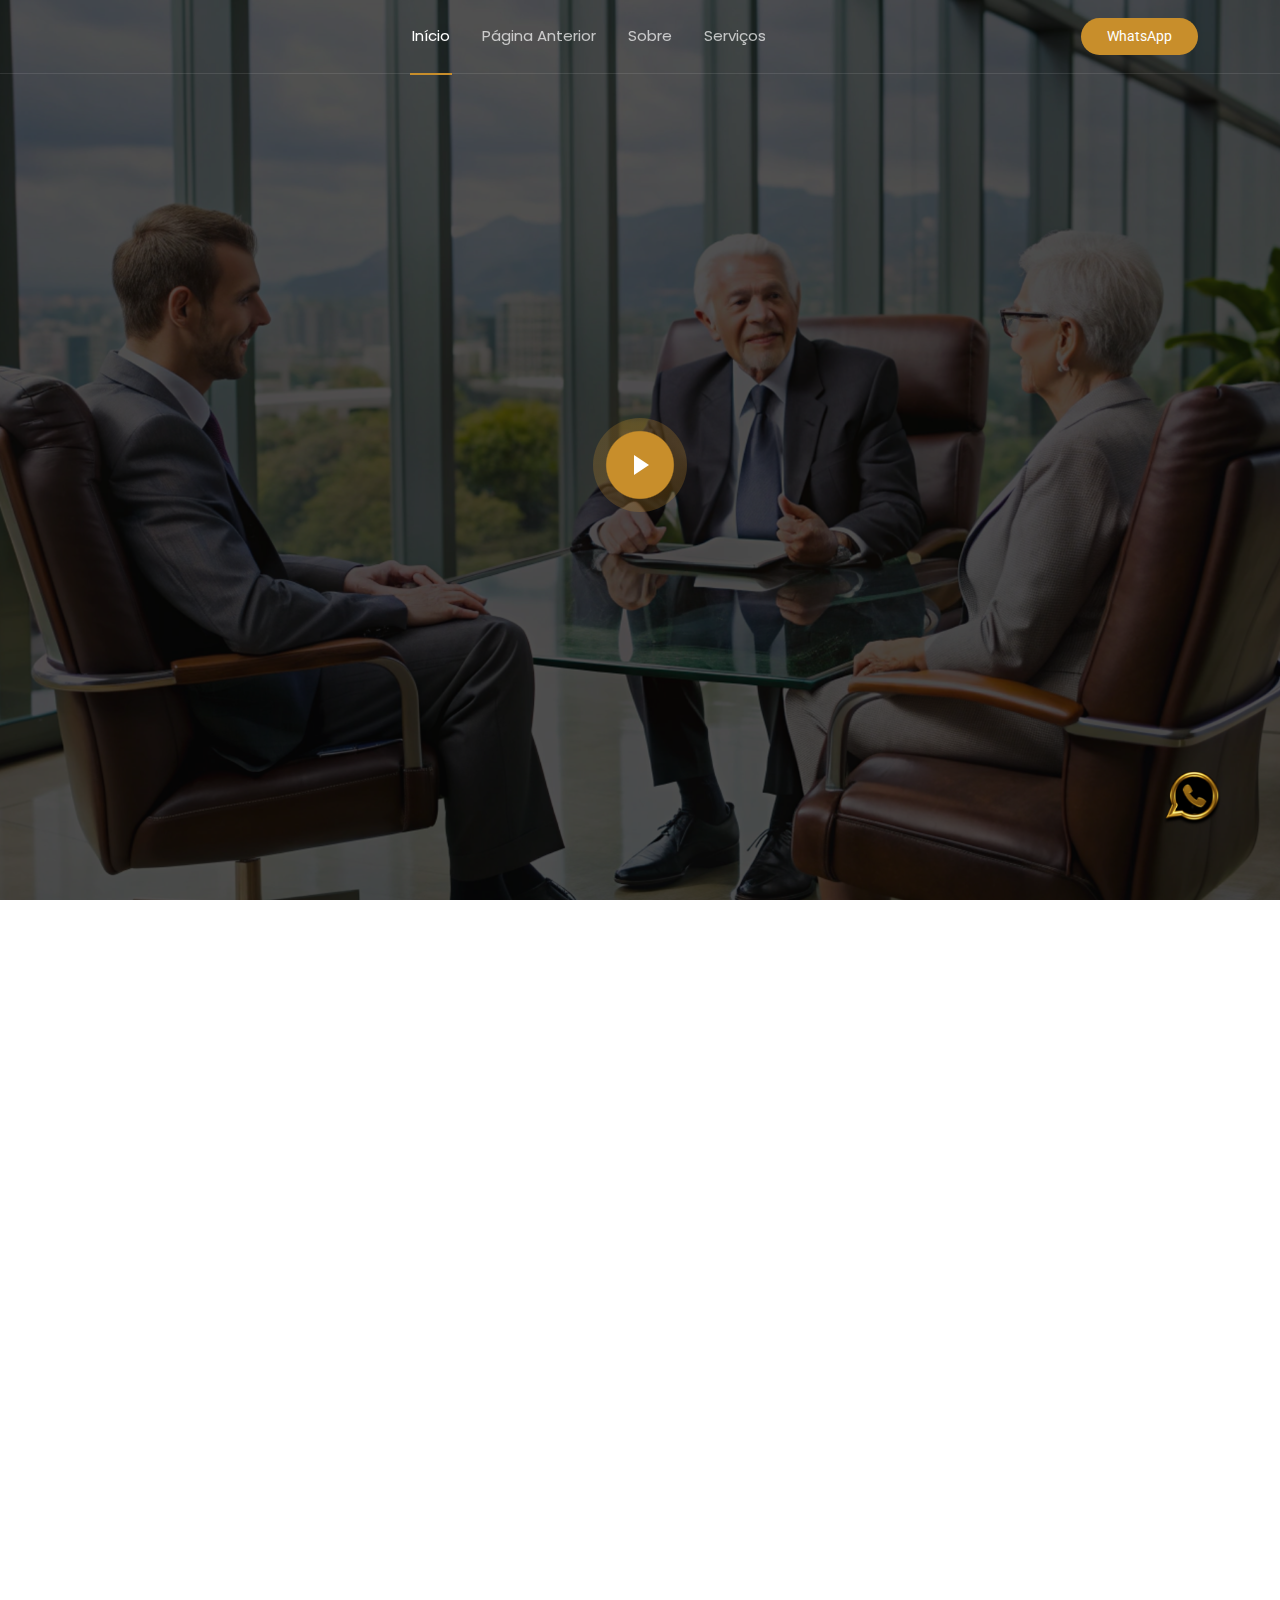
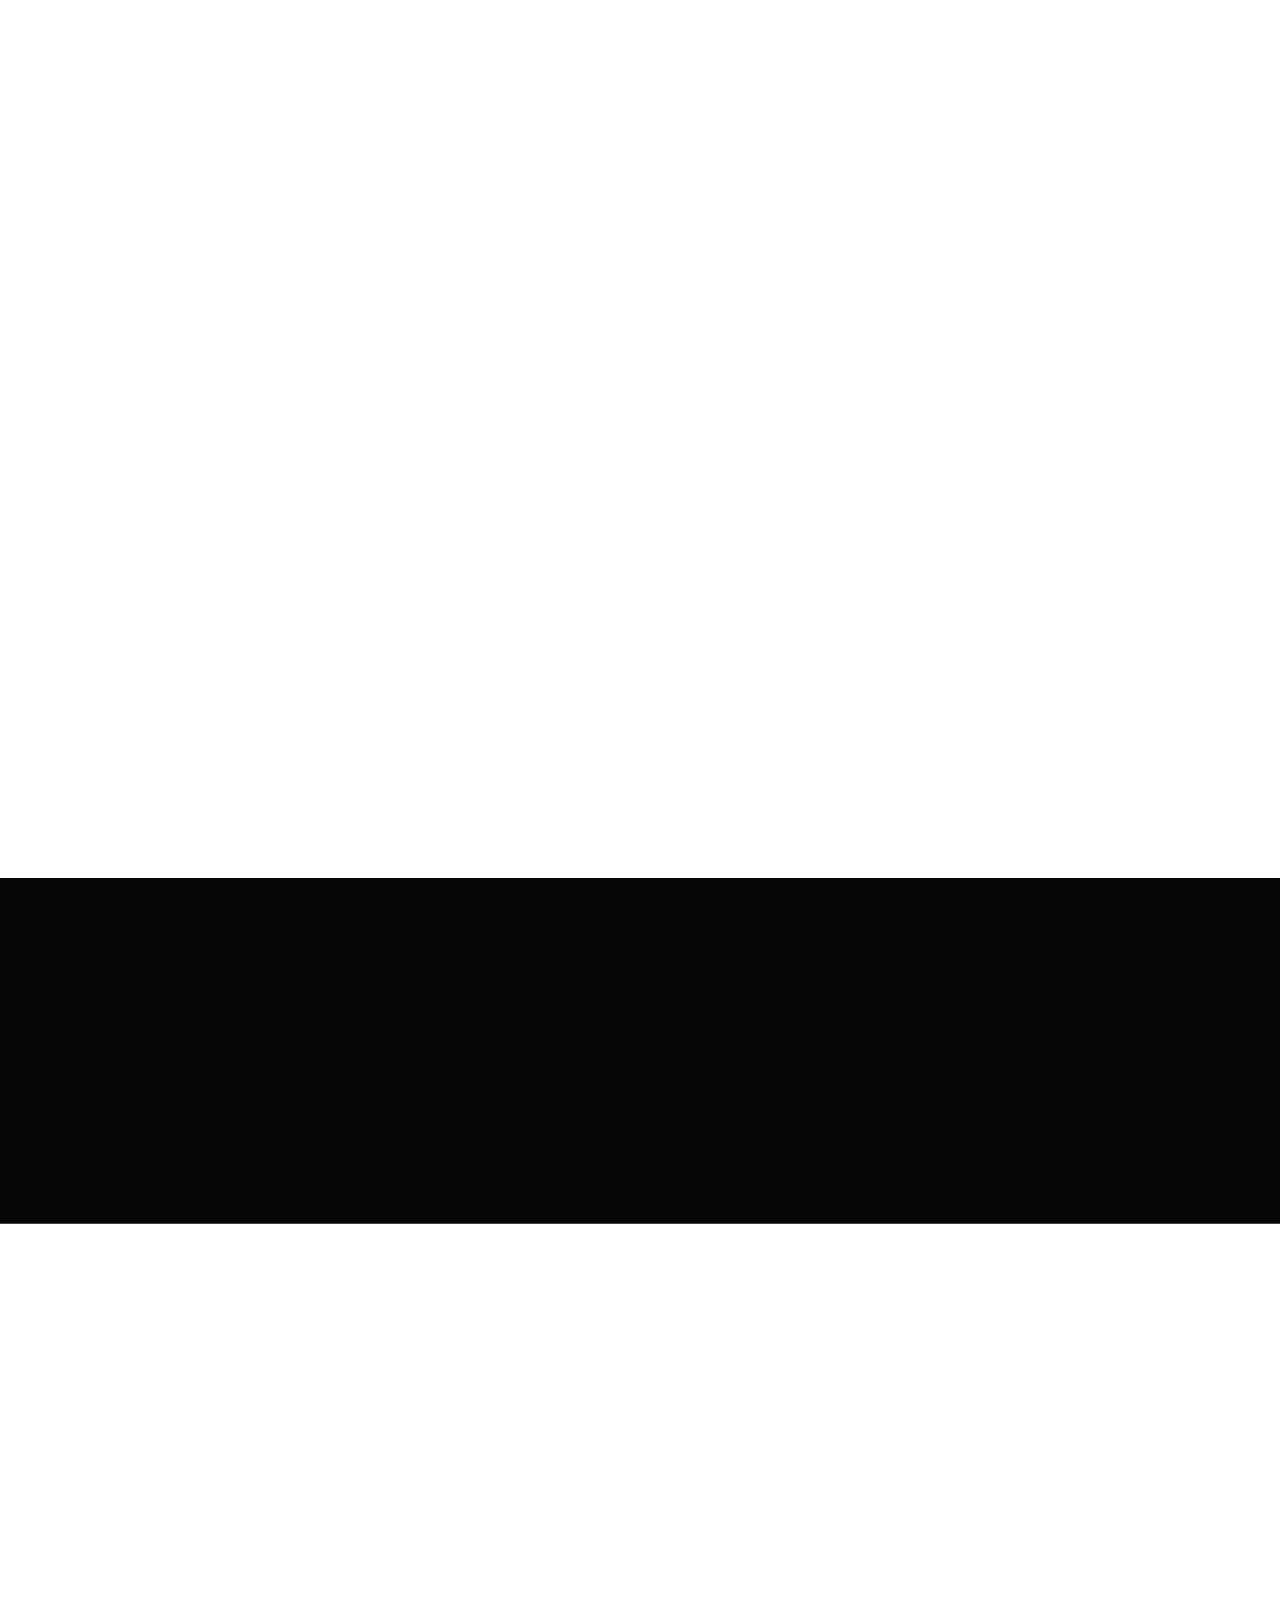
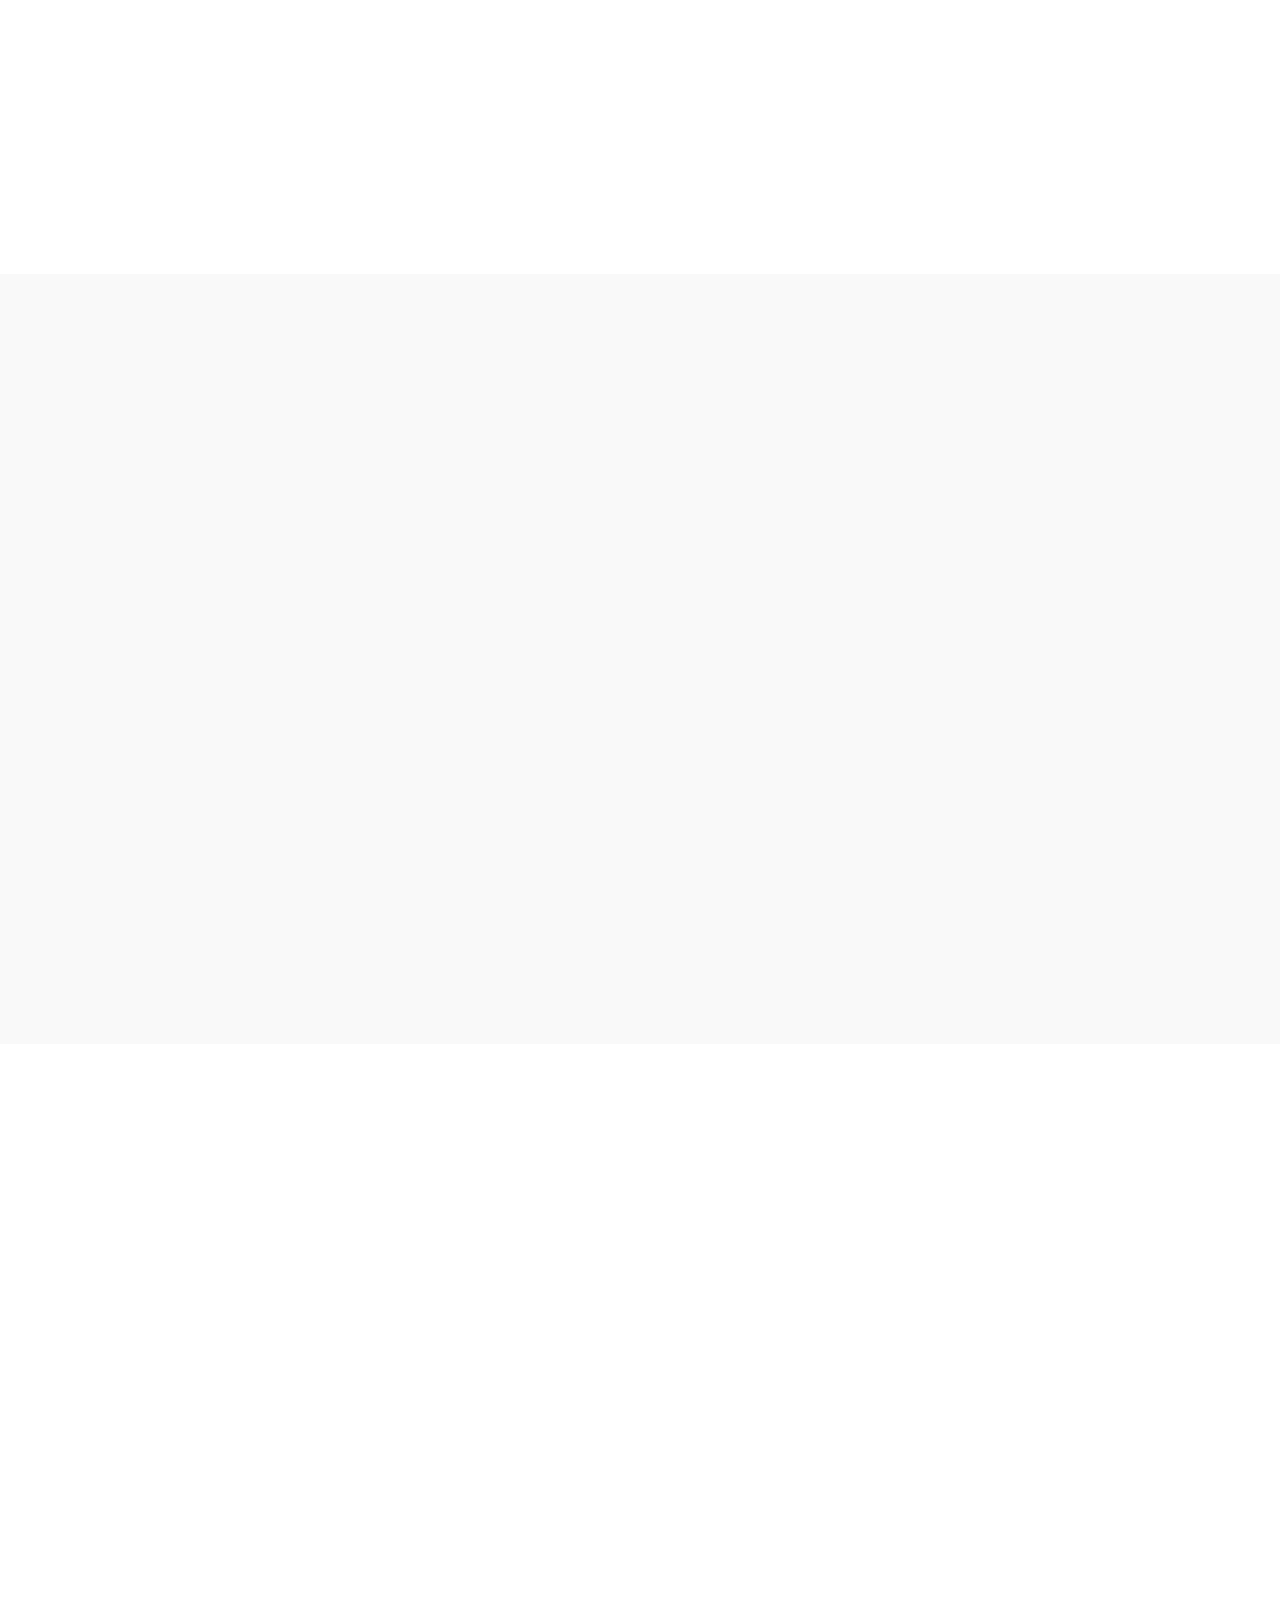
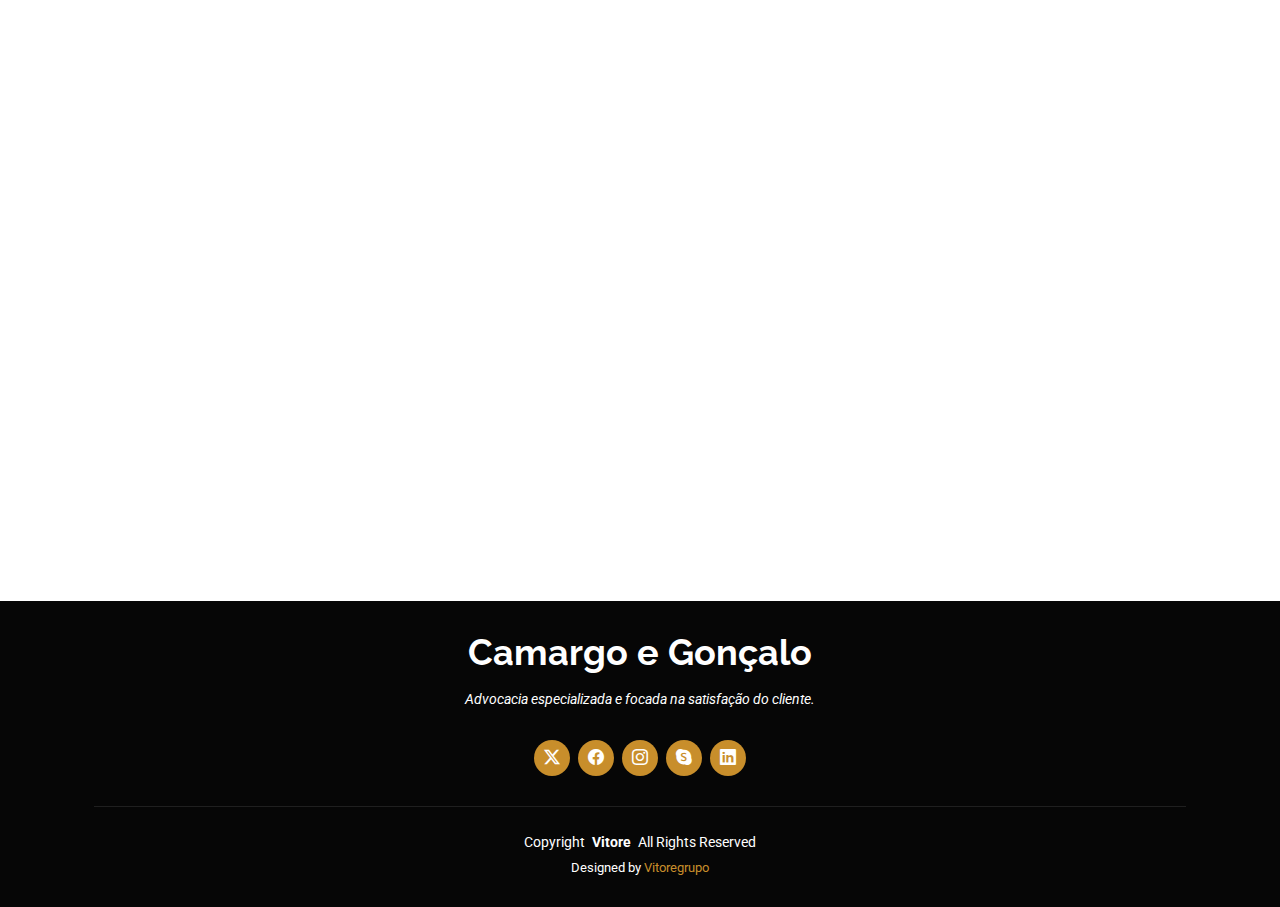
<file: BPC_loas.html>
<!DOCTYPE html>
<html lang="pt-br">

<head>
  <meta charset="utf-8">
  <meta content="width=device-width, initial-scale=1.0" name="viewport">
  <title>BPC LOAS Aposentados</title>
  <meta name="description" content="">
  <meta name="keywords" content="">

  <!-- Favicons -->
  <link href="assets/img/favicon.png" rel="icon">
  <link href="assets/img/apple-touch-icon.png" rel="apple-touch-icon">

  <!-- Fonts -->
  <link href="https://fonts.googleapis.com" rel="preconnect">
  <link href="https://fonts.gstatic.com" rel="preconnect" crossorigin>
  <link href="https://fonts.googleapis.com/css2?family=Roboto:ital,wght@0,100;0,300;0,400;0,500;0,700;0,900;1,100;1,300;1,400;1,500;1,700;1,900&family=Poppins:ital,wght@0,100;0,200;0,300;0,400;0,500;0,600;0,700;0,800;0,900;1,100;1,200;1,300;1,400;1,500;1,600;1,700;1,800;1,900&family=Raleway:ital,wght@0,100;0,200;0,300;0,400;0,500;0,600;0,700;0,800;0,900;1,100;1,200;1,300;1,400;1,500;1,600;1,700;1,800;1,900&display=swap" rel="stylesheet">

  <!-- Vendor CSS Files -->
  <link href="assets/vendor/bootstrap/css/bootstrap.min.css" rel="stylesheet">
  <link href="assets/vendor/bootstrap-icons/bootstrap-icons.css" rel="stylesheet">
  <link href="assets/vendor/aos/aos.css" rel="stylesheet">
  <link href="assets/vendor/glightbox/css/glightbox.min.css" rel="stylesheet">
  <link href="assets/vendor/swiper/swiper-bundle.min.css" rel="stylesheet">

  <!-- Main CSS File -->
  <link href="assets/css/main.css" rel="stylesheet">

  <!-- =======================================================
  * Template Name: Vitore Camargo
  * Template URL: 
  * Updated: Aug 07 2024 with Vitore template
  * Author: Vitore
  * License: MIT
  ======================================================== -->
</head>

<body class="index-page">

  <header id="header" class="header d-flex align-items-center fixed-top">
    <div class="container position-relative d-flex align-items-center justify-content-between">

      <a href="index.html" class="logo d-flex align-items-center me-auto me-xl-0">
        <!-- Uncomment the line below if you also wish to use an image logo -->
        <!-- h1 class="sitename" >Camargo e Gonçalo h1 -->
        <!--
        <img  width="130" height="85" src="assets/img/logoNovo.png" alt="Logo novo"/>
        -->
      </a>

      <nav id="navmenu" class="navmenu">
        <ul>
          <li><a href="#hero" class="active">Início</a></li>
          <li><a href="index.html">Página Anterior</a></li>
          <li><a href="#about">Sobre</a></li>
          <li><a href="#services">Serviços</a></li>
          
          <!--
          <li><a href="#portfolio">Portifólio</a></li>
          -->

          <!--
          <li class="dropdown"><a href="#"><span>Referente à</span> <i class="bi bi-chevron-down toggle-dropdown"></i></a>
            <ul>
              <li class="dropdown"><a href="#"><span>Casos Urgentes</span> <i class="bi bi-chevron-down toggle-dropdown"></i></a>
                <ul>
                  <li><a href="#">Direito do Trabalho</a></li>
                  <li><a href="#">Direito Imobiliário</a></li>
                  <li><a href="#">Direito Civil</a></li>
                  <li><a href="#">Direito de Familia e Sucessões</a></li>
                </ul>
              </li>
          
              <li><a href="#">Direito Previdenciário/INSS</a></li>
              <li><a href="#">Direito Direito do Consumidor</a></li>
              <li><a href="#">Outros</a></li>
            </ul>
          </li>
          
          <li><a href="#contact">Endereço</a></li>
          -->
        </ul>
        <i class="mobile-nav-toggle d-xl-none bi bi-list"></i>
      </nav>

      <a class="cta-btn" href="https://wa.me/5511963712137">WhatsApp</a>

      
      <img class="zap2" src="assets/img/Whatsapp-png.png" alt="">

    </div>
  </header>

  <main class="main">

    <!-- Hero Section -->
    <section id="hero" class="hero section dark-background">

      <img src="assets/img/herobg.png" alt="" data-aos="fade-in">

      <div class="container d-flex flex-column align-items-center text-center">
        <h2 data-aos="fade-up" data-aos-delay="100"></h2>  <!--"Comentário"-->
        <p data-aos="fade-up" data-aos-delay="200"></p> <!--– Autor -->

        <div data-aos="fade-up" data-aos-delay="300">
          <a href="https://www.youtube.com/watch?v=YTgjR9sDulI" class="glightbox pulsating-play-btn"></a>
        </div>

      </div>

    </section><!-- /Hero Section -->
 
    <!-- About Section -->
    <section id="about" class="about section">

      <!-- Section Title -->
      <div class="container section-title" data-aos="fade-up">
        <h2>Sobre BPC/LOAS</h2>
        
      </div><!-- End Section Title -->

      <div class="container">

        <div class="row gy-4">

          <div class="col-lg-6 content" data-aos="fade-up" data-aos-delay="100">
            <p>
                O BPC (Benefício de Prestação Continuada) da LOAS é um benefício assistencial do governo brasileiro que paga um salário mínimo mensal a pessoas idosas (65 anos ou mais) ou com deficiência, desde que tenham baixa renda e estejam em situação de vulnerabilidade social. Não exige contribuição ao INSS.
            <br/>
              
            </p>
            <ul>
              <li><i class="bi bi-check2-circle"></i> <span>Luis Fernando Camargo OAB/SP 291660</span></li>
              <li><i class="bi bi-check2-circle"></i> <span>Bárbara Maria Gonçalo de Sousa OAB/SP 294338</span></li>
            </ul>
          </div>

          <div class="col-lg-6" data-aos="fade-up" data-aos-delay="200">
            <p>Verifique se você preenche os requisitos para o BPC e entre em contato para obter informações detalhadas sobre seus direitos. Esse benefício pode ser um importante instrumento de melhoria em sua qualidade de vida.</p>
            <a href="https://wa.me/5511963712137" class="read-more"><span>Entre em contato</span><i class="bi bi-arrow-right"></i></a>
          </div>

        </div>

      </div>

    </section><!-- /About Section -->

    <!-- Services Section -->
    <section id="services" class="services section">

      <!-- Section Title -->
      <div class="container section-title" data-aos="fade-up">
        <h2>Forma de processo</h2>
        <p>Com soluções jurídicas de alta qualidade e precisão para atender às suas necessidades legais para o seu benefício.</p>
      </div><!-- End Section Title -->

      <div class="container">

        <div class="row gy-4">

          <div class="col-lg-4 col-md-6" data-aos="fade-up" data-aos-delay="100">
            <div class="service-item  position-relative">
              <div class="icon">
                <i class="bi bi-activity"></i>
              </div>
              <a href="#" class="stretched-link">
                <h3>Legislação e Regulamentação</h3>
              </a>
              <p>O BPC é regulado pela LOAS, que estabelece as diretrizes da assistência social no Brasil. Essa legislação define quem tem direito ao benefício, os critérios de elegibilidade e o processo de concessão.</p>
            </div>
          </div><!-- End Service Item -->

          <div class="col-lg-4 col-md-6" data-aos="fade-up" data-aos-delay="200">
            <div class="service-item position-relative">
              <div class="icon">
                <i class="bi bi-broadcast"></i>
              </div>
              <a href="#" class="stretched-link">
                <h3>Direito Imobiliário:</h3>
              </a>
              <p>Referência no Direito Imobiliário, marcamos a diferença com soluções precisas e eficazes para todas as questões imobiliárias.</p>
            </div>
          </div><!-- End Service Item -->

          <div class="col-lg-4 col-md-6" data-aos="fade-up" data-aos-delay="300">
            <div class="service-item position-relative">
              <div class="icon">
                <i class="bi bi-easel"></i>
              </div>
              <a href="#" class="stretched-link">
                <h3>Avaliação Socioeconômica:</h3>
              </a>
              <p>As equipes de assistência social realizam avaliações socioeconômicas para verificar se os requerentes cumprem os critérios de renda e outras exigências estabelecidas pela LOAS.</p>
            </div>
          </div><!-- End Service Item -->

          <div class="col-lg-4 col-md-6" data-aos="fade-up" data-aos-delay="400">
            <div class="service-item position-relative">
              <div class="icon">
                <i class="bi bi-bounding-box-circles"></i>
              </div>
              <a href="#" class="stretched-link">
                <h3>Processo de Concessão e Manutenção:</h3>
              </a>
              <p>Após a avaliação, o processo de concessão do BPC é feito por meio do INSS, que analisa os documentos e decide sobre a concessão do benefício.</p>
              <a href="#" class="stretched-link"></a>
            </div>
          </div><!-- End Service Item -->

          <div class="col-lg-4 col-md-6" data-aos="fade-up" data-aos-delay="500">
            <div class="service-item position-relative">
              <div class="icon">
                <i class="bi bi-calendar4-week"></i>
              </div>
              <a href="#" class="stretched-link">
                <h3>Atuação Jurídica:</h3>
              </a>
              <p>Advogados e defensores públicos podem atuar na orientação e defesa dos direitos de pessoas que têm dificuldades em acessar o BPC, seja por indeferimentos ou questões burocráticas.</p>
               <a href="#" class="stretched-link"></a>
            </div>
          </div><!-- End Service Item -->

          <div class="col-lg-4 col-md-6" data-aos="fade-up" data-aos-delay="600">
            <div class="service-item position-relative">
              <div class="icon">
                <i class="bi bi-chat-square-text"></i>
              </div>
              <a href="#" class="stretched-link">
                <h3>Fiscalização e Controle:</h3>
              </a>
              <p>Órgãos de controle, como o Tribunal de Contas da União (TCU) e o Ministério Público, podem atuar na fiscalização do correto pagamento do BPC, prevenindo fraudes e garantindo que os recursos sejam destinados a quem realmente tem direito.
            </p>
              <a href="#" class="stretched-link"></a>
            </div>
          </div><!-- End Service Item -->

        </div>

      </div>

    </section><!-- /Services Section -->

    <!-- Call To Action Section -->
    <section id="call-to-action" class="call-to-action section dark-background">

      <img src="assets/img/page-title-bg.webp" alt="">

      <div class="container">

        <div class="row" data-aos="zoom-in" data-aos-delay="100">
          <div class="col-xl-9 text-center text-xl-start">
            <h3>Estrito cumprimento de dever legal</h3>
            <p>Nosso compromisso com o estrito cumprimento de dever legal reflete nossa dedicação em garantir conformidade rigorosa e justiça em todas as nossas atuações.</p>
          </div>
          <div class="col-xl-3 cta-btn-container text-center">
            <a class="cta-btn align-middle" href="#">Entre em Contato</a>
          </div>
        </div>

      </div>

    </section><!-- /Call To Action Section -->

    <!-- Features Section -->
    <section id="features" class="features section">

      <div class="container">

        <div class="row gy-4">

          <div class="features-image col-lg-6 order-lg-2" data-aos="fade-up" data-aos-delay="100"><img src="assets/img/features-bg.jpg" alt=""></div>

          <div class="col-lg-6 order-lg-1">

            <div class="features-item d-flex ps-0 ps-lg-3 pt-4 pt-lg-0" data-aos="fade-up" data-aos-delay="200">
              <i class="bi bi-archive flex-shrink-0"></i>
              <div>
                <h4>Prazos</h4>
                <p>Comprometemo-nos a cumprir prazos rigorosos e garantir a entrega oportuna de casos jurídicos, assegurando eficiência e diligência em cada etapa do processo.</p>
              </div>
            </div><!-- End Features Item-->

            <div class="features-item d-flex mt-5 ps-0 ps-lg-3" data-aos="fade-up" data-aos-delay="300">
              <i class="bi bi-basket flex-shrink-0"></i>
              <div>
                <h4>Relação Cliente e Advogado</h4>
                <p>Priorizamos o acolhimento do cliente com atenção e empatia, assegurando uma abordagem personalizada e cuidadosa em cada caso. Sempre mantendo descrição e sigilo.</p>
              </div>
            </div><!-- End Features Item-->

            <div class="features-item d-flex mt-5 ps-0 ps-lg-3" data-aos="fade-up" data-aos-delay="400">
              <i class="bi bi-broadcast flex-shrink-0"></i>
              <div>
                <h4>Acompanhamento de Processo</h4>
                <p>Oferecemos um monitoramento e acompanhamento contínuos do caso, garantindo atualizações regulares e uma gestão proativa para alcançar os melhores resultados possíveis.</p>
              </div>
            </div><!-- End Features Item-->

            <div class="features-item d-flex mt-5 ps-0 ps-lg-3" data-aos="fade-up" data-aos-delay="500">
              <i class="bi bi-camera-reels flex-shrink-0"></i>
              <div>
                <h4>Serviços e Sigilo</h4>
                <p>Nosso compromisso é garantir a excelência no serviço, com total segurança e sigilo, assegurando a proteção das informações e a integridade de cada caso.</p>
              </div>
            </div><!-- End Features Item-->

          </div>

        </div>

      </div>

    </section><!-- /Features Section -->

    <!-- Clients Section -->
    <!--
    <section id="clients" class="clients section">

      <div class="container" data-aos="fade-up" data-aos-delay="100">

        <div class="row g-0 clients-wrap">

          <div class="col-xl-3 col-md-4 client-logo">
            <img src="assets/img/clients/client-1.png" class="img-fluid" alt="">
          </div> End Client Item -->
<!--
          <div class="col-xl-3 col-md-4 client-logo">
            <img src="assets/img/clients/client-2.png" class="img-fluid" alt="">
          </div> End Client Item -->
<!--
          <div class="col-xl-3 col-md-4 client-logo">
            <img src="assets/img/clients/client-3.png" class="img-fluid" alt="">
          </div> End Client Item -->
<!--
          <div class="col-xl-3 col-md-4 client-logo">
            <img src="assets/img/clients/client-4.png" class="img-fluid" alt="">
          </div> End Client Item -->
<!--
          <div class="col-xl-3 col-md-4 client-logo">
            <img src="assets/img/clients/client-5.png" class="img-fluid" alt="">
          </div> End Client Item -->
<!--
          <div class="col-xl-3 col-md-4 client-logo">
            <img src="assets/img/clients/client-6.png" class="img-fluid" alt="">
          </div> End Client Item -->
<!--
          <div class="col-xl-3 col-md-4 client-logo">
            <img src="assets/img/clients/client-7.png" class="img-fluid" alt="">
          </div> End Client Item -->
<!--
          <div class="col-xl-3 col-md-4 client-logo">
            <img src="assets/img/clients/client-8.png" class="img-fluid" alt="">
          </div> End Client Item -->
<!--
        </div>

      </div>

    </section><!-- /Clients Section -->

    <!-- Stats Section -->
    <!--
    <section id="stats" class="stats section dark-background">

      <img src="assets/img/stats-bg.jpg" alt="" data-aos="fade-in">

      <div class="container position-relative" data-aos="fade-up" data-aos-delay="100">

        <div class="subheading">
          <h3>Casos já Resolvidos da Advocacia Acamago e Gonçalo</h3>
          <p>Com anos de carreira de trabalho mudando vidas. </p>
        </div>

        <div class="row gy-4">

          <div class="col-lg-3 col-md-6">
            <div class="stats-item text-center w-100 h-100">
              <span data-purecounter-start="0" data-purecounter-end="232" data-purecounter-duration="1" class="purecounter"></span>
              <p>Clientes</p>
            </div>
          </div><!-- End Stats Item -->
<!--
          <div class="col-lg-3 col-md-6">
            <div class="stats-item text-center w-100 h-100">
              <span data-purecounter-start="0" data-purecounter-end="521" data-purecounter-duration="1" class="purecounter"></span>
              <p>Casos</p>
            </div>
          </div><!-- End Stats Item -->
<!--
          <div class="col-lg-3 col-md-6">
            <div class="stats-item text-center w-100 h-100">
              <span data-purecounter-start="0" data-purecounter-end="1453" data-purecounter-duration="1" class="purecounter"></span>
              <p>Horas Trabalhadas</p>
            </div>
          </div><!-- End Stats Item -->
<!--
          <div class="col-lg-3 col-md-6">
            <div class="stats-item text-center w-100 h-100">
              <span data-purecounter-start="0" data-purecounter-end="32" data-purecounter-duration="1" class="purecounter"></span>
              <p>Em Processo</p>
            </div>
          </div><!-- End Stats Item -->
<!--
        </div>

      </div>
-->
    </section><!-- /Stats Section -->

    <!-- Portfolio Section -->
      <!--
    <section id="portfolio" class="portfolio section">

      <!-- Section Title -->
      <!--
      <div class="container section-title" data-aos="fade-up">
        <h2>Nosso Escritório</h2>
        <p>Ambiente de Trabalho e Profissionais</p>
      </div><!-- End Section Title 

      -->
      <!--
      <div class="container">

        <div class="isotope-layout" data-default-filter="*" data-layout="masonry" data-sort="original-order">

          <ul class="portfolio-filters isotope-filters" data-aos="fade-up" data-aos-delay="100">
            <li data-filter="*" class="filter-active">Localisação</li>
            <li data-filter=".filter-app">Advogado Luis Camargo</li>
            <li data-filter=".filter-product">Advogada Bárbara Gonçalo</li>
            <li data-filter=".filter-branding">Escritório</li>
          </ul><!-- End Portfolio Filters -->
<!--
          <div class="row gy-4 isotope-container" data-aos="fade-up" data-aos-delay="200">

            <div class="col-lg-4 col-md-6 portfolio-item isotope-item filter-app">
              <img src="assets/img/masonry-portfolio/masonry-portfolio-1.jpg" class="img-fluid" alt="">
              <div class="portfolio-info">
                <h4>App 1</h4>
                <p>Lorem ipsum, dolor sit</p>
                <a href="assets/img/masonry-portfolio/masonry-portfolio-1.jpg" title="App 1" data-gallery="portfolio-gallery-app" class="glightbox preview-link"><i class="bi bi-zoom-in"></i></a>
                <a href="portfolio-details.html" title="More Details" class="details-link"><i class="bi bi-link-45deg"></i></a>
              </div>
            </div><!-- End Portfolio Item -->
<!--
            <div class="col-lg-4 col-md-6 portfolio-item isotope-item filter-product">
              <img src="assets/img/masonry-portfolio/masonry-portfolio-2.jpg" class="img-fluid" alt="">
              <div class="portfolio-info">
                <h4>Product 1</h4>
                <p>Lorem ipsum, dolor sit</p>
                <a href="assets/img/masonry-portfolio/masonry-portfolio-2.jpg" title="Product 1" data-gallery="portfolio-gallery-product" class="glightbox preview-link"><i class="bi bi-zoom-in"></i></a>
                <a href="portfolio-details.html" title="More Details" class="details-link"><i class="bi bi-link-45deg"></i></a>
              </div>
            </div><!-- End Portfolio Item -->
<!--
            <div class="col-lg-4 col-md-6 portfolio-item isotope-item filter-branding">
              <img src="assets/img/masonry-portfolio/masonry-portfolio-3.jpg" class="img-fluid" alt="">
              <div class="portfolio-info">
                <h4>Branding 1</h4>
                <p>Lorem ipsum, dolor sit</p>
                <a href="assets/img/masonry-portfolio/masonry-portfolio-3.jpg" title="Branding 1" data-gallery="portfolio-gallery-branding" class="glightbox preview-link"><i class="bi bi-zoom-in"></i></a>
                <a href="portfolio-details.html" title="More Details" class="details-link"><i class="bi bi-link-45deg"></i></a>
              </div>
            </div><!-- End Portfolio Item -->
<!--
            <div class="col-lg-4 col-md-6 portfolio-item isotope-item filter-app">
              <img src="assets/img/masonry-portfolio/masonry-portfolio-4.jpg" class="img-fluid" alt="">
              <div class="portfolio-info">
                <h4>App 2</h4>
                <p>Lorem ipsum, dolor sit</p>
                <a href="assets/img/masonry-portfolio/masonry-portfolio-4.jpg" title="App 2" data-gallery="portfolio-gallery-app" class="glightbox preview-link"><i class="bi bi-zoom-in"></i></a>
                <a href="portfolio-details.html" title="More Details" class="details-link"><i class="bi bi-link-45deg"></i></a>
              </div>
            </div><!-- End Portfolio Item -->
<!--
            <div class="col-lg-4 col-md-6 portfolio-item isotope-item filter-product">
              <img src="assets/img/masonry-portfolio/masonry-portfolio-5.jpg" class="img-fluid" alt="">
              <div class="portfolio-info">
                <h4>Product 2</h4>
                <p>Lorem ipsum, dolor sit</p>
                <a href="assets/img/masonry-portfolio/masonry-portfolio-5.jpg" title="Product 2" data-gallery="portfolio-gallery-product" class="glightbox preview-link"><i class="bi bi-zoom-in"></i></a>
                <a href="portfolio-details.html" title="More Details" class="details-link"><i class="bi bi-link-45deg"></i></a>
              </div>
            </div><!-- End Portfolio Item -->
<!--
            <div class="col-lg-4 col-md-6 portfolio-item isotope-item filter-branding">
              <img src="assets/img/masonry-portfolio/masonry-portfolio-6.jpg" class="img-fluid" alt="">
              <div class="portfolio-info">
                <h4>Branding 2</h4>
                <p>Lorem ipsum, dolor sit</p>
                <a href="assets/img/masonry-portfolio/masonry-portfolio-6.jpg" title="Branding 2" data-gallery="portfolio-gallery-branding" class="glightbox preview-link"><i class="bi bi-zoom-in"></i></a>
                <a href="portfolio-details.html" title="More Details" class="details-link"><i class="bi bi-link-45deg"></i></a>
              </div>
            </div><!-- End Portfolio Item -->
<!--
            <div class="col-lg-4 col-md-6 portfolio-item isotope-item filter-app">
              <img src="assets/img/masonry-portfolio/masonry-portfolio-7.jpg" class="img-fluid" alt="">
              <div class="portfolio-info">
                <h4>App 3</h4>
                <p>Lorem ipsum, dolor sit</p>
                <a href="assets/img/masonry-portfolio/masonry-portfolio-7.jpg" title="App 3" data-gallery="portfolio-gallery-app" class="glightbox preview-link"><i class="bi bi-zoom-in"></i></a>
                <a href="portfolio-details.html" title="More Details" class="details-link"><i class="bi bi-link-45deg"></i></a>
              </div>
            </div><!-- End Portfolio Item -->
<!--
            <div class="col-lg-4 col-md-6 portfolio-item isotope-item filter-product">
              <img src="assets/img/masonry-portfolio/masonry-portfolio-8.jpg" class="img-fluid" alt="">
              <div class="portfolio-info">
                <h4>Product 3</h4>
                <p>Lorem ipsum, dolor sit</p>
                <a href="assets/img/masonry-portfolio/masonry-portfolio-8.jpg" title="Product 3" data-gallery="portfolio-gallery-product" class="glightbox preview-link"><i class="bi bi-zoom-in"></i></a>
                <a href="portfolio-details.html" title="More Details" class="details-link"><i class="bi bi-link-45deg"></i></a>
              </div>
            </div><!-- End Portfolio Item -->
<!--
            <div class="col-lg-4 col-md-6 portfolio-item isotope-item filter-branding">
              <img src="assets/img/masonry-portfolio/masonry-portfolio-9.jpg" class="img-fluid" alt="">
              <div class="portfolio-info">
                <h4>Branding 3</h4>
                <p>Lorem ipsum, dolor sit</p>
                <a href="assets/img/masonry-portfolio/masonry-portfolio-9.jpg" title="Branding 2" data-gallery="portfolio-gallery-branding" class="glightbox preview-link"><i class="bi bi-zoom-in"></i></a>
                <a href="portfolio-details.html" title="More Details" class="details-link"><i class="bi bi-link-45deg"></i></a>
              </div>
            </div><!-- End Portfolio Item -->
<!--
          </div><!-- End Portfolio Container -->
<!--
        </div>
        -->
      <!--</div>

    </section><!-- /Portfolio Section -->
    

    <!-- Pricing Section -->
    <section id="pricing" class="pricing section light-background">

      <!-- Section Title -->
      <div class="container section-title" data-aos="fade-up">
        <h2>BPC/LOAS</h2>
        <p>Proteção social através do pagamento de um sálario mínimo mensal para os idosos com mais de 65 anos</p>
      </div><!-- End Section Title -->

      <div class="container">

        <div class="row gy-4">

          <div class="col-lg-4 col-md-6" data-aos="fade-up" data-aos-delay="100">
            <div class="pricing-item">
              <h3>Início do Processo</h3>
              
              <ul>
                <li>Confirmação de Elegibilidade</li>
                <li>Documentos</li>
                <li>Consulta do INSS</li>
                <li>Acompanhe o Pedido</li>
                <br/>
                <li>Doutora Bárbara Maria Gonçalo</li>
              </ul>
              <div class="btn-wrap">
                <a href="https://wa.me/5511963712137" class="btn-buy">Saiba mais</a>
              </div>
            </div>
          </div><!-- End Pricing Item -->

          <div class="col-lg-4 col-md-6" data-aos="fade-up" data-aos-delay="200">
            <div class="pricing-item recommended">

              <h3>Andamento do Processo</h3>

              <ul>
                <li>Protocolo e Recebimento</li>
                <li>Análise Documental</li>
                <li>Perícia Médica</li>
                <li>Recurso</li>
                <br/>
                <li>Doutora Bárbara Maria Gonçalo</li>
              </ul>
              <div class="btn-wrap">
                <a href="https://wa.me/5511963712137" class="btn-buy">Saiba mais</a>
              </div>
            </div>
          </div><!-- End Pricing Item -->

          <div class="col-lg-4 col-md-6" data-aos="fade-up" data-aos-delay="300">
            <div class="pricing-item">
              <h3>Final do Processo</h3>

              <ul>
                <li>Concessão do Benefício</li>
                <li>Recurso Administrativo</li>
                <li>Acompanhamento Contínuo</li>
                <li>Revisões e Atualizações</li>
                <br/>
                 <li>Doutora Bárbara Maria Gonçalo</li>
              </ul>
              <div class="btn-wrap">
                <a href="https://wa.me/5511963712137" class="btn-buy">Saiba mais</a>
              </div>
            </div>
          </div><!-- End Pricing Item -->

        </div>

      </div>

    </section><!-- /Pricing Section -->

    <!-- Faq Section -->
    <section id="faq" class="faq section">

      <div class="container-fluid">

        <div class="row gy-4">

          <div class="col-lg-7 d-flex flex-column justify-content-center order-2 order-lg-1">

            <div class="content px-xl-5" data-aos="fade-up" data-aos-delay="100">
              <h3><span>Diferenciais da </span><strong>Advocacia Camargo e Gonçalo</strong></h3>
              <p>
                Atendimento rápido, ágil e humanizado. Seu direito é a nossa missão: expertise, confiança e resultados em cada desafio legal..
              </p>
            </div>

            <div class="faq-container px-xl-5" data-aos="fade-up" data-aos-delay="200">

              <div class="faq-item faq-active">
                <i class="faq-icon bi bi-question-circle"></i>
                <h3>Por quê nos Contratar?</h3>
                <div class="faq-content">
                  <p>Contratar um advogado é investir na proteção dos seus direitos e interesses com conhecimento especializado, estratégia eficaz e a segurança de que você está amparado pela lei.</p>
                </div>
                <i class="faq-toggle bi bi-chevron-right"></i>
              </div><!-- End Faq item-->

              <div class="faq-item">
                <i class="faq-icon bi bi-question-circle"></i>
                <h3>Quando procurar um Advogado?</h3>
                <div class="faq-content">
                  <p>Procure um advogado quando enfrentar questões legais complexas, precisar revisar contratos, lidar com acusações criminais, defender direitos trabalhistas, planejar seu patrimônio, tratar de questões imobiliárias ou precisar de orientação jurídica geral.</p>
                </div>
                <i class="faq-toggle bi bi-chevron-right"></i>
              </div><!-- End Faq item-->

              <div class="faq-item">
                <i class="faq-icon bi bi-question-circle"></i>
                <h3>Devo contratar um Advogado?</h3>
                <div class="faq-content">
                  <p>Se você está enfrentando um desafio legal, investir em um advogado é essencial. Eles oferecem experiência especializada, estratégias personalizadas e uma defesa robusta, aumentando significativamente suas chances de sucesso e garantindo que seus direitos sejam plenamente protegidos."</p>
                </div>
                <i class="faq-toggle bi bi-chevron-right"></i>
              </div><!-- End Faq item-->

            </div>

          </div>

          <div class="col-lg-5 order-1 order-lg-2">
            <img src="assets/img/faq.jpg" class="img-fluid" alt="" data-aos="zoom-in" data-aos-delay="100">
          </div>
        </div>

      </div>

    </section>

        <section id="faq" class="faq section">

      <div class="container-fluid">

        <div class="row gy-4">

          <div class="col-lg-7 d-flex flex-column justify-content-center order-2 order-lg-1">

            <div class="content px-xl-5" data-aos="fade-up" data-aos-delay="100">
              <h3><span>Endereço: </span><strong>Advocacia Camargo e Gonçalo</strong></h3>
              <p>
                Rua. Treze de Maio, 106 - 2° Andar <br/> Vila Galvão - Guarulhos - SP
              </p>
            </div>

            <div class="faq-container px-xl-5" data-aos="fade-up" data-aos-delay="200">

              <div class="faq-item faq-active">

                <h3>Venha fazer uma visita</h3>
                <div class="faq-content">
                  <p>Próximo ao Lago doa Patos e Fernão Dias</p>
                </div>
                <i class="faq-toggle bi bi-chevron-right"></i>
              </div><!-- End Faq item-->

              <div class="faq-item">
                
                <h3>Atendimento Rápido e Profissional</h3>
                <div class="faq-content">
                  <p>Ao entrar na recepção iremos lhe melhor orientar</p>
                </div>
                <i class="faq-toggle bi bi-chevron-right"></i>
              </div><!-- End Faq item-->

              <div class="faq-item">
                
                <h3>Advocacia em Guarulhos</h3>
                <div class="faq-content">
                  <p>Advogados OAB para a sua solução em processos.</p>
                </div>
                <i class="faq-toggle bi bi-chevron-right"></i>
              </div><!-- End Faq item-->

            </div>

          </div>

          <div class="col-lg-5 order-1 order-lg-2">
            <img src="assets/img/local.PNG" class="img-fluid" alt="" data-aos="zoom-in" data-aos-delay="100">
          </div>
        </div>

      </div>

    </section>
    
    <!-- /Faq Section -->

    <!-- Contact Section
    <section id="contact" class="contact section light-background">

       Section Title 
      <div class="container section-title" data-aos="fade-up">
        <h2>Localização</h2>
        <p>Rua: Treze de Maio, 106 - 2° andar <br/> Vila Galvão - Guarulhos - SP</p>
      </div>
      End Section Title 

      <div class="container" data-aos="fade" data-aos-delay="100">

        <div class="row gy-4">

          <div class="col-lg-4">
            <div class="info-item d-flex" data-aos="fade-up" data-aos-delay="200">
              <i class="bi bi-geo-alt flex-shrink-0"></i>
              <div>
                <h3>Address</h3>
                <p>A108 Adam Street, New York, NY 535022</p>
              </div>
            </div>
            
            End Info Item 

            <div class="info-item d-flex" data-aos="fade-up" data-aos-delay="300">
              <i class="bi bi-telephone flex-shrink-0"></i>
              <div>
                <h3>Call Us</h3>
                <p>+1 5589 55488 55</p>
              </div>
            </div>
            
            End Info Item 

            <div class="info-item d-flex" data-aos="fade-up" data-aos-delay="400">
              <i class="bi bi-envelope flex-shrink-0"></i>
              <div>
                <h3>Email Us</h3>
                <p>info@example.com</p>
              </div>
            </div>
            
            End Info Item -->

          </div>

          <div class="col-lg-8">

            <!--  Form 

            <form action="forms/contact.php" method="post" class="php-email-form" data-aos="fade-up" data-aos-delay="200">
              <div class="row gy-4">

                <div class="col-md-6">
                  <input type="text" name="name" class="form-control" placeholder="Your Name" required="">
                </div>

                <div class="col-md-6 ">
                  <input type="email" class="form-control" name="email" placeholder="Your Email" required="">
                </div>

                <div class="col-md-12">
                  <input type="text" class="form-control" name="subject" placeholder="Subject" required="">
                </div>

                <div class="col-md-12">
                  <textarea class="form-control" name="message" rows="6" placeholder="Message" required=""></textarea>
                </div>

                <div class="col-md-12 text-center">
                  <div class="loading">Loading</div>
                  <div class="error-message"></div>
                  <div class="sent-message">Your message has been sent. Thank you!</div>

                  <button type="submit">Send Message</button>
                </div>

              </div>
            </form>

             End Contact Form -->


          </div>

        </div>

      </div>

    </section><!-- /Contact Section -->

  </main>

  <footer id="footer" class="footer dark-background">
    <div class="container">
      <h3 class="sitename">Camargo e Gonçalo</h3>
      <p>Advocacia especializada e focada na satisfação do cliente.</p>
      <div class="social-links d-flex justify-content-center">
        <a href=""><i class="bi bi-twitter-x"></i></a>
        <a href=""><i class="bi bi-facebook"></i></a>
        <a href=""><i class="bi bi-instagram"></i></a>
        <a href=""><i class="bi bi-skype"></i></a>
        <a href=""><i class="bi bi-linkedin"></i></a>
      </div>
      <div class="container">
        <div class="copyright">
          <span>Copyright</span> <strong class="px-1 sitename">Vitore</strong> <span>All Rights Reserved</span>
        </div>
        <div class="credits">
          <!-- All the links in the footer should remain intact. -->
          <!-- You can delete the links only if you've purchased the pro version. -->
          <!-- Licensing information: https://bootstrapmade.com/license/ -->
          <!-- Purchase the pro version with working PHP/AJAX contact form: [buy-url] -->
          Designed by <a href="">Vitoregrupo</a>
        </div>
      </div>
    </div>
  </footer>

  <!-- Scroll Top -->
  <a href="#" id="scroll-top" class="scroll-top d-flex align-items-center justify-content-center"><i class="bi bi-arrow-up-short"></i></a>

  <!-- Preloader -->
  <div id="preloader"></div>

  <!-- Vendor JS Files -->
  <script src="assets/vendor/bootstrap/js/bootstrap.bundle.min.js"></script>
  <script src="assets/vendor/php-email-form/validate.js"></script>
  <script src="assets/vendor/aos/aos.js"></script>
  <script src="assets/vendor/glightbox/js/glightbox.min.js"></script>
  <script src="assets/vendor/purecounter/purecounter_vanilla.js"></script>
  <script src="assets/vendor/imagesloaded/imagesloaded.pkgd.min.js"></script>
  <script src="assets/vendor/isotope-layout/isotope.pkgd.min.js"></script>
  <script src="assets/vendor/swiper/swiper-bundle.min.js"></script>

  <!-- Main JS File -->
  <script src="assets/js/main.js"></script>

</body>

</html>
</file>
<file: assets/css/main.css>
/**
* Template Name: Vitore
* Template URL: 
* Updated: Aug 07 2024 with Vitore
* Author:Vitore
* License: 
*/

/*--------------------------------------------------------------
# Font & Color Variables
# Help: https://bootstrapmade.com/color-system/
--------------------------------------------------------------*/
/* Fonts */
:root {
  --default-font: "Roboto",  system-ui, -apple-system, "Segoe UI", Roboto, "Helvetica Neue", Arial, "Noto Sans", "Liberation Sans", sans-serif, "Apple Color Emoji", "Segoe UI Emoji", "Segoe UI Symbol", "Noto Color Emoji";
  --heading-font: "Raleway",  sans-serif;
  --nav-font: "Poppins",  sans-serif;
}


/* Global Colors - The following color variables are used throughout the website. Updating them here will change the color scheme of the entire website */
:root { 
  --background-color: #ffffff; /* Background color for the entire website, including individual sections */
  --default-color: #444444; /* Default color used for the majority of the text content across the entire website */
  --heading-color: #282828; /* Color for headings, subheadings and title throughout the website */
  --accent-color: #c88e2b; /* Accent color that represents your brand on the website. It's used for buttons, links, and other elements that need to stand out */
  --surface-color: #ffffff; /* The surface color is used as a background of boxed elements within sections, such as cards, icon boxes, or other elements that require a visual separation from the global background. */
  --contrast-color: #ffffff; /* Contrast color for text, ensuring readability against backgrounds of accent, heading, or default colors. */
}

/* Nav Menu Colors - The following color variables are used specifically for the navigation menu. They are separate from the global colors to allow for more customization options */
:root {
  --nav-color: #ffffff;  /* The default color of the main navmenu links */
  --nav-hover-color: #c88e2b; /* Applied to main navmenu links when they are hovered over or active */
  --nav-mobile-background-color: #ffffff; /* Used as the background color for mobile navigation menu */
  --nav-dropdown-background-color: #ffffff; /* Used as the background color for dropdown items that appear when hovering over primary navigation items */
  --nav-dropdown-color: #444444; /* Used for navigation links of the dropdown items in the navigation menu. */
  --nav-dropdown-hover-color: #c88e2b; /* Similar to --nav-hover-color, this color is applied to dropdown navigation links when they are hovered over. */
}

/* Color Presets - These classes override global colors when applied to any section or element, providing reuse of the sam color scheme. */

.light-background {
  --background-color: #f9f9f9;
  --surface-color: #ffffff;
}

.dark-background {
  --background-color: #060606;
  --default-color: #ffffff;
  --heading-color: #ffffff;
  --surface-color: #252525;
  --contrast-color: #ffffff;
}

/* Smooth scroll */
:root {
  scroll-behavior: smooth;
}

/*--------------------------------------------------------------
# General Styling & Shared Classes
--------------------------------------------------------------*/
body {
  color: var(--default-color);
  background-color: var(--background-color);
  font-family: var(--default-font);
}

a {
  color: var(--accent-color);
  text-decoration: none;
  transition: 0.3s;
}

a:hover {
  color: color-mix(in srgb, var(--accent-color), transparent 25%);
  text-decoration: none;
}

h1,
h2,
h3,
h4,
h5,
h6 {
  color: var(--heading-color);
  font-family: var(--heading-font);
}

/* Pulsating Play Button
------------------------------*/
.pulsating-play-btn {
  width: 94px;
  height: 94px;
  background: radial-gradient(var(--accent-color) 50%, color-mix(in srgb, var(--accent-color), transparent 75%) 52%);
  border-radius: 50%;
  display: block;
  position: relative;
  overflow: hidden;
}

.pulsating-play-btn:before {
  content: "";
  position: absolute;
  width: 120px;
  height: 120px;
  animation-delay: 0s;
  animation: pulsate-play-btn 2s;
  animation-direction: forwards;
  animation-iteration-count: infinite;
  animation-timing-function: steps;
  opacity: 1;
  border-radius: 50%;
  border: 5px solid color-mix(in srgb, var(--accent-color), transparent 30%);
  top: -15%;
  left: -15%;
  background: rgba(198, 16, 0, 0);
}

.pulsating-play-btn:after {
  content: "";
  position: absolute;
  left: 50%;
  top: 50%;
  transform: translateX(-40%) translateY(-50%);
  width: 0;
  height: 0;
  border-top: 10px solid transparent;
  border-bottom: 10px solid transparent;
  border-left: 15px solid #fff;
  z-index: 100;
  transition: all 400ms cubic-bezier(0.55, 0.055, 0.675, 0.19);
}

.pulsating-play-btn:hover:before {
  content: "";
  position: absolute;
  left: 50%;
  top: 50%;
  transform: translateX(-40%) translateY(-50%);
  width: 0;
  height: 0;
  border: none;
  border-top: 10px solid transparent;
  border-bottom: 10px solid transparent;
  border-left: 15px solid #fff;
  z-index: 200;
  animation: none;
  border-radius: 0;
}

.pulsating-play-btn:hover:after {
  border-left: 15px solid var(--accent-color);
  transform: scale(20);
}

@keyframes pulsate-play-btn {
  0% {
    transform: scale(0.6, 0.6);
    opacity: 1;
  }

  100% {
    transform: scale(1, 1);
    opacity: 0;
  }
}

/* PHP Email Form Messages
------------------------------*/
.php-email-form .error-message {
  display: none;
  background: #df1529;
  color: #ffffff;
  text-align: left;
  padding: 15px;
  margin-bottom: 24px;
  font-weight: 600;
}

.php-email-form .sent-message {
  display: none;
  color: #ffffff;
  background: #059652;
  text-align: center;
  padding: 15px;
  margin-bottom: 24px;
  font-weight: 600;
}

.php-email-form .loading {
  display: none;
  background: var(--surface-color);
  text-align: center;
  padding: 15px;
  margin-bottom: 24px;
}

.php-email-form .loading:before {
  content: "";
  display: inline-block;
  border-radius: 50%;
  width: 24px;
  height: 24px;
  margin: 0 10px -6px 0;
  border: 3px solid var(--accent-color);
  border-top-color: var(--surface-color);
  animation: php-email-form-loading 1s linear infinite;
}

@keyframes php-email-form-loading {
  0% {
    transform: rotate(0deg);
  }

  100% {
    transform: rotate(360deg);
  }
}

/*--------------------------------------------------------------
# Global Header
--------------------------------------------------------------*/
.header {
  --background-color: rgba(0, 0, 0, 0);
  --default-color: #ffffff;
  --heading-color: #ffffff;
  color: var(--default-color);
  background-color: var(--background-color);
  padding: 10px 0;
  transition: all 0.5s;
  z-index: 997;
  border-bottom: 1px solid color-mix(in srgb, var(--default-color), transparent 90%);
}

.header .logo {
  line-height: 1;
}

.header .logo img {
  max-height: 36px;
  margin-right: 8px;
}

.header .logo h1 {
  font-size: 30px;
  margin: 0;
  font-weight: 700;
  color: var(--heading-color);
}

.header .cta-btn,
.header .cta-btn:focus {
  color: var(--contrast-color);
  background: var(--accent-color);
  font-size: 14px;
  padding: 8px 26px;
  margin: 0;
  border-radius: 50px;
  transition: 0.3s;
}

.header .cta-btn:hover,
.header .cta-btn:focus:hover {
  color: var(--contrast-color);
  background: color-mix(in srgb, var(--accent-color), transparent 15%);
}

@media (max-width: 1200px) {
  .header .logo {
    order: 1;
  }

  .header .logo h1 {
    font-size: 24px;
  }

  .header .cta-btn {
    order: 2;
    margin: 0 15px 0 0;
    padding: 6px 20px;
  }

  .header .navmenu {
    order: 3;
  }
}

/* Global Header on Scroll
------------------------------*/
.scrolled .header {
  --background-color: rgba(40, 40, 40, 0.9);
}

/*--------------------------------------------------------------
# Navigation Menu
--------------------------------------------------------------*/
/* Desktop Navigation */
@media (min-width: 1200px) {
  .navmenu {
    padding: 0;
  }

  .navmenu ul {
    margin: 0;
    padding: 0;
    display: flex;
    list-style: none;
    align-items: center;
  }

  .navmenu li {
    position: relative;
  }

  .navmenu>ul>li {
    white-space: nowrap;
    padding: 15px 14px;
  }

  .navmenu>ul>li:last-child {
    padding-right: 0;
  }

  .navmenu a,
  .navmenu a:focus {
    color: color-mix(in srgb, var(--nav-color), transparent 30%);
    font-size: 15px;
    padding: 0 2px;
    font-family: var(--nav-font);
    font-weight: 400;
    display: flex;
    align-items: center;
    justify-content: space-between;
    white-space: nowrap;
    transition: 0.3s;
    position: relative;
  }

  .navmenu a i,
  .navmenu a:focus i {
    font-size: 12px;
    line-height: 0;
    margin-left: 5px;
    transition: 0.3s;
  }

  .navmenu>ul>li>a:before {
    content: "";
    position: absolute;
    height: 2px;
    bottom: -27px;
    left: 0;
    background-color: var(--nav-hover-color);
    visibility: hidden;
    width: 0px;
    transition: all 0.3s ease-in-out 0s;
  }

  .navmenu a:hover:before,
  .navmenu li:hover>a:before,
  .navmenu .active:before {
    visibility: visible;
    width: 100%;
  }

  .navmenu li:hover>a,
  .navmenu .active,
  .navmenu .active:focus {
    color: var(--nav-color);
  }

  .navmenu .dropdown ul {
    margin: 0;
    padding: 10px 0;
    background: var(--nav-dropdown-background-color);
    display: block;
    position: absolute;
    visibility: hidden;
    left: 14px;
    top: 130%;
    opacity: 0;
    transition: 0.3s;
    border-radius: 4px;
    z-index: 99;
    box-shadow: 0px 0px 30px rgba(0, 0, 0, 0.1);
  }

  .navmenu .dropdown ul li {
    min-width: 200px;
  }

  .navmenu .dropdown ul a {
    padding: 10px 20px;
    font-size: 15px;
    text-transform: none;
    color: var(--nav-dropdown-color);
  }

  .navmenu .dropdown ul a i {
    font-size: 12px;
  }

  .navmenu .dropdown ul a:hover,
  .navmenu .dropdown ul .active:hover,
  .navmenu .dropdown ul li:hover>a {
    color: var(--nav-dropdown-hover-color);
  }

  .navmenu .dropdown:hover>ul {
    opacity: 1;
    top: 100%;
    visibility: visible;
  }

  .navmenu .dropdown .dropdown ul {
    top: 0;
    left: -90%;
    visibility: hidden;
  }

  .navmenu .dropdown .dropdown:hover>ul {
    opacity: 1;
    top: 0;
    left: -100%;
    visibility: visible;
  }
}

/* Mobile Navigation */
@media (max-width: 1199px) {
  .mobile-nav-toggle {
    color: var(--nav-color);
    font-size: 28px;
    line-height: 0;
    margin-right: 10px;
    cursor: pointer;
    transition: color 0.3s;
  }

  .navmenu {
    padding: 0;
    z-index: 9997;
  }

  .navmenu ul {
    display: none;
    list-style: none;
    position: absolute;
    inset: 60px 20px 20px 20px;
    padding: 10px 0;
    margin: 0;
    border-radius: 6px;
    background-color: var(--nav-mobile-background-color);
    border: 1px solid color-mix(in srgb, var(--default-color), transparent 90%);
    box-shadow: none;
    overflow-y: auto;
    transition: 0.3s;
    z-index: 9998;
  }

  .navmenu a,
  .navmenu a:focus {
    color: var(--nav-dropdown-color);
    padding: 10px 20px;
    font-family: var(--nav-font);
    font-size: 17px;
    font-weight: 500;
    display: flex;
    align-items: center;
    justify-content: space-between;
    white-space: nowrap;
    transition: 0.3s;
  }

  .navmenu a i,
  .navmenu a:focus i {
    font-size: 12px;
    line-height: 0;
    margin-left: 5px;
    width: 30px;
    height: 30px;
    display: flex;
    align-items: center;
    justify-content: center;
    border-radius: 50%;
    transition: 0.3s;
    background-color: color-mix(in srgb, var(--accent-color), transparent 90%);
  }

  .navmenu a i:hover,
  .navmenu a:focus i:hover {
    background-color: var(--accent-color);
    color: var(--contrast-color);
  }

  .navmenu a:hover,
  .navmenu .active,
  .navmenu .active:focus {
    color: var(--nav-dropdown-hover-color);
  }

  .navmenu .active i,
  .navmenu .active:focus i {
    background-color: var(--accent-color);
    color: var(--contrast-color);
    transform: rotate(180deg);
  }

  .navmenu .dropdown ul {
    position: static;
    display: none;
    z-index: 99;
    padding: 10px 0;
    margin: 10px 20px;
    background-color: var(--nav-dropdown-background-color);
    transition: all 0.5s ease-in-out;
  }

  .navmenu .dropdown ul ul {
    background-color: rgba(33, 37, 41, 0.1);
  }

  .navmenu .dropdown>.dropdown-active {
    display: block;
    background-color: rgba(33, 37, 41, 0.03);
  }

  .mobile-nav-active {
    overflow: hidden;
  }

  .mobile-nav-active .mobile-nav-toggle {
    color: #fff;
    position: absolute;
    font-size: 32px;
    top: 15px;
    right: 15px;
    margin-right: 0;
    z-index: 9999;
  }

  .mobile-nav-active .navmenu {
    position: fixed;
    overflow: hidden;
    inset: 0;
    background: rgba(33, 37, 41, 0.8);
    transition: 0.3s;
  }

  .mobile-nav-active .navmenu>ul {
    display: block;
  }
}

/*--------------------------------------------------------------
# Global Footer
--------------------------------------------------------------*/
.footer {
  color: var(--default-color);
  background-color: var(--background-color);
  font-size: 14px;
  text-align: center;
  padding: 30px 0;
  position: relative;
}

.footer h3 {
  font-size: 36px;
  font-weight: 700;
  position: relative;
  padding: 0;
  margin: 0 0 15px 0;
}

.footer p {
  font-size: 15;
  font-style: italic;
  padding: 0;
  margin: 0 0 30px 0;
}

.footer .social-links {
  margin: 0 0 30px 0;
}

.footer .social-links a {
  font-size: 16px;
  display: flex;
  align-items: center;
  justify-content: center;
  background: var(--accent-color);
  color: var(--contrast-color);
  line-height: 1;
  margin: 0 4px;
  border-radius: 50%;
  text-align: center;
  width: 36px;
  height: 36px;
  transition: 0.3s;
}

.footer .social-links a:hover {
  background: color-mix(in srgb, var(--accent-color), transparent 20%);
  text-decoration: none;
}

.footer .copyright {
  padding-top: 25px;
  border-top: 1px solid color-mix(in srgb, var(--default-color), transparent 90%);
}

.footer .credits {
  font-size: 13px;
  padding-top: 5px;
}

/*--------------------------------------------------------------
# Preloader
--------------------------------------------------------------*/
#preloader {
  position: fixed;
  inset: 0;
  z-index: 9999;
  overflow: hidden;
  background-color: var(--background-color);
  transition: all 0.6s ease-out;
}

#preloader:before {
  content: "";
  position: fixed;
  top: calc(50% - 30px);
  left: calc(50% - 30px);
  border: 6px solid var(--accent-color);
  border-top-color: color-mix(in srgb, var(--accent-color), transparent 90%);
  border-radius: 50%;
  width: 60px;
  height: 60px;
  animation: animate-preloader 1s linear infinite;
}

@keyframes animate-preloader {
  0% {
    transform: rotate(0deg);
  }

  100% {
    transform: rotate(360deg);
  }
}

/*--------------------------------------------------------------
# Scroll Top Button
--------------------------------------------------------------*/
.scroll-top {
  position: fixed;
  visibility: hidden;
  opacity: 0;
  right: 15px;
  bottom: -15px;
  z-index: 99999;
  background-color: var(--accent-color);
  width: 44px;
  height: 44px;
  border-radius: 50px;
  transition: all 0.4s;
}

.scroll-top i {
  font-size: 24px;
  color: var(--contrast-color);
  line-height: 0;
}

.scroll-top:hover {
  background-color: color-mix(in srgb, var(--accent-color), transparent 20%);
  color: var(--contrast-color);
}

.scroll-top.active {
  visibility: visible;
  opacity: 1;
  bottom: 15px;
}

/*--------------------------------------------------------------
# Disable aos animation delay on mobile devices
--------------------------------------------------------------*/
@media screen and (max-width: 768px) {
  [data-aos-delay] {
    transition-delay: 0 !important;
  }
}

/*--------------------------------------------------------------
# Global Page Titles & Breadcrumbs
--------------------------------------------------------------*/
.page-title {
  color: var(--default-color);
  background-color: var(--background-color);
  background-size: cover;
  background-position: center;
  background-repeat: no-repeat;
  padding: 160px 0 80px 0;
  text-align: center;
  position: relative;
}

.page-title:before {
  content: "";
  background-color: color-mix(in srgb, var(--background-color), transparent 50%);
  position: absolute;
  inset: 0;
}

.page-title h1 {
  font-size: 42px;
  font-weight: 700;
  margin-bottom: 10px;
}

.page-title .breadcrumbs ol {
  display: flex;
  flex-wrap: wrap;
  list-style: none;
  justify-content: center;
  padding: 0;
  margin: 0;
  font-size: 16px;
  font-weight: 400;
}

.page-title .breadcrumbs ol li+li {
  padding-left: 10px;
}

.page-title .breadcrumbs ol li+li::before {
  content: "/";
  display: inline-block;
  padding-right: 10px;
  color: color-mix(in srgb, var(--default-color), transparent 50%);
}

/*--------------------------------------------------------------
# Global Sections
--------------------------------------------------------------*/
section,
.section {
  color: var(--default-color);
  background-color: var(--background-color);
  padding: 60px 0;
  scroll-margin-top: 72px;
  overflow: clip;
}

@media (max-width: 1199px) {

  section,
  .section {
    scroll-margin-top: 57px;
  }
}

/*--------------------------------------------------------------
# Global Section Titles
--------------------------------------------------------------*/
.section-title {
  padding-bottom: 60px;
  position: relative;
}

.section-title h2 {
  font-size: 32px;
  font-weight: 700;
  margin-bottom: 20px;
  padding-bottom: 20px;
  position: relative;
}

.section-title h2:after {
  content: "";
  position: absolute;
  display: block;
  width: 50px;
  height: 3px;
  background: var(--accent-color);
  left: 0;
  right: 0;
  bottom: 0;
}

.section-title p {
  margin-bottom: 0;
  color: color-mix(in srgb, var(--default-color) 90%, white 50%);
}

/*--------------------------------------------------------------
# Hero Section
--------------------------------------------------------------*/
.hero {
  width: 100%;
  min-height: 100vh;
  position: relative;
  padding: 80px 0;
  display: flex;
  align-items: center;
  justify-content: center;
}

.hero img {
  position: absolute;
  inset: 0;
  display: block;
  width: 100%;
  height: 100%;
  object-fit: cover;
  z-index: 1;
}

.hero:before {
  content: "";
  background: color-mix(in srgb, var(--background-color), transparent 30%);
  position: absolute;
  inset: 0;
  z-index: 2;
}

.hero .container {
  position: relative;
  z-index: 3;
}

.hero h2 {
  margin: 0;
  font-size: 48px;
  font-weight: 700;
}

.hero p {
  color: color-mix(in srgb, var(--default-color), transparent 20%);
  margin: 10px 0 20px 0;
  font-size: 24px;
}

@media (max-width: 768px) {
  .hero h2 {
    font-size: 32px;
    line-height: 36px;
  }

  .hero p {
    font-size: 18px;
    line-height: 24px;
  }
}

/*--------------------------------------------------------------
# About Section
--------------------------------------------------------------*/
.about ul {
  list-style: none;
  padding: 0;
}

.about ul li {
  padding-bottom: 5px;
  display: flex;
  align-items: center;
}

.about ul i {
  font-size: 20px;
  padding-right: 4px;
  color: var(--accent-color);
}

.about .read-more {
  background: var(--accent-color);
  color: var(--contrast-color);
  font-family: var(--heading-font);
  font-weight: 500;
  font-size: 16px;
  letter-spacing: 1px;
  padding: 10px 28px;
  border-radius: 50px;
  transition: 0.3s;
  display: inline-flex;
  align-items: center;
  justify-content: center;
}

.about .read-more i {
  font-size: 18px;
  margin-left: 5px;
  line-height: 0;
  transition: 0.3s;
}

.about .read-more:hover {
  background: color-mix(in srgb, var(--accent-color), transparent 20%);
}

.about .read-more:hover i {
  transform: translate(5px, 0);
}

/*--------------------------------------------------------------
# Services Section
--------------------------------------------------------------*/
.services .service-item {
  background-color: var(--surface-color);
  box-shadow: 0px 5px 90px 0px rgba(0, 0, 0, 0.1);
  padding: 60px 30px;
  transition: all ease-in-out 0.3s;
  border-radius: 18px;
  border-bottom: 5px solid var(--surface-color);
  height: 100%;
}

.services .service-item .icon {
  color: var(--contrast-color);
  background: var(--accent-color);
  margin: 0;
  width: 64px;
  height: 64px;
  border-radius: 50px;
  display: flex;
  align-items: center;
  justify-content: center;
  margin-bottom: 20px;
  font-size: 28px;
  transition: ease-in-out 0.3s;
}

.services .service-item h3 {
  font-weight: 700;
  margin: 10px 0 15px 0;
  font-size: 22px;
  transition: ease-in-out 0.3s;
}

.services .service-item p {
  line-height: 24px;
  font-size: 14px;
  margin-bottom: 0;
}

@media (min-width: 1365px) {
  .services .service-item:hover {
    transform: translateY(-10px);
    border-color: var(--accent-color);
  }

  .services .service-item:hover h3 {
    color: var(--accent-color);
  }
}

/*--------------------------------------------------------------
# Call To Action Section
--------------------------------------------------------------*/
.call-to-action {
  padding: 120px 0;
  position: relative;
  clip-path: inset(0);
}

.call-to-action img {
  position: fixed;
  top: 0;
  left: 0;
  display: block;
  width: 100%;
  height: 100%;
  object-fit: cover;
  z-index: 1;
}

.call-to-action:before {
  content: "";
  background: color-mix(in srgb, var(--background-color), transparent 50%);
  position: absolute;
  inset: 0;
  z-index: 2;
}

.call-to-action .container {
  position: relative;
  z-index: 3;
}

.call-to-action h3 {
  color: var(--default-color);
  font-size: 28px;
  font-weight: 700;
}

.call-to-action p {
  color: var(--default-color);
}

.call-to-action .cta-btn {
  font-family: var(--heading-font);
  font-weight: 500;
  font-size: 16px;
  letter-spacing: 1px;
  display: inline-block;
  padding: 12px 40px;
  border-radius: 50px;
  transition: 0.5s;
  margin: 10px;
  background: var(--accent-color);
  color: var(--contrast-color);
}

.call-to-action .cta-btn:hover {
  background: color-mix(in srgb, var(--accent-color) 90%, white 15%);
}

/*--------------------------------------------------------------
# Features Section
--------------------------------------------------------------*/
.features .features-image {
  position: relative;
  min-height: 400px;
}

.features .features-image img {
  position: absolute;
  inset: 0;
  display: block;
  width: 100%;
  height: 100%;
  object-fit: cover;
  z-index: 1;
}

.features .features-item h4 {
  font-size: 20px;
  font-weight: 700;
  margin: 0 0 5px 0;
}

.features .features-item i {
  font-size: 48px;
  color: var(--accent-color);
  margin-right: 20px;
  line-height: 0;
}

.features .features-item p {
  font-size: 15px;
  color: color-mix(in srgb, var(--default-color), transparent 20%);
  margin: 0;
}

/*--------------------------------------------------------------
# Clients Section
--------------------------------------------------------------*/
.clients .clients-wrap {
  border-top: 1px solid color-mix(in srgb, var(--default-color), transparent 85%);
  border-left: 1px solid color-mix(in srgb, var(--default-color), transparent 85%);
}

.clients .client-logo {
  background-color: var(--surface-color);
  display: flex;
  justify-content: center;
  align-items: center;
  border-right: 1px solid color-mix(in srgb, var(--default-color), transparent 85%);
  border-bottom: 1px solid color-mix(in srgb, var(--default-color), transparent 85%);
  overflow: hidden;
}

.clients .client-logo img {
  padding: 50px;
  max-width: 80%;
  transition: 0.3s;
}




@media (max-width: 640px) {
  .clients .client-logo img {
    padding: 30px;
    max-width: 50%;
  }

}

.clients .client-logo:hover img {
  transform: scale(1.1);
}

/*--------------------------------------------------------------
# Stats Section
--------------------------------------------------------------*/
.stats {
  position: relative;
}

.stats img {
  position: absolute;
  inset: 0;
  display: block;
  width: 100%;
  height: 100%;
  object-fit: cover;
  z-index: 1;
}

.stats:before {
  content: "";
  background: color-mix(in srgb, var(--background-color), transparent 20%);
  position: absolute;
  inset: 0;
  z-index: 2;
}

.stats .container {
  position: relative;
  z-index: 3;
}

.stats .subheading {
  text-align: center;
}

.stats .subheading h3 {
  font-weight: 700;
  font-size: 36px;
}

.stats .stats-item {
  padding: 30px;
  width: 100%;
}

.stats .stats-item span {
  font-size: 48px;
  display: block;
  color: var(--default-color);
  font-weight: 700;
}

.stats .stats-item p {
  padding: 0;
  margin: 0;
  font-family: var(--heading-font);
  font-size: 16px;
  font-weight: 700;
  color: color-mix(in srgb, var(--default-color), transparent 40%);
}

/*--------------------------------------------------------------
# Portfolio Section
--------------------------------------------------------------*/
.portfolio .portfolio-filters {
  padding: 0;
  margin: 0 auto 20px auto;
  list-style: none;
  text-align: center;
}

.portfolio .portfolio-filters li {
  cursor: pointer;
  display: inline-block;
  padding: 8px 20px 10px 20px;
  margin: 0;
  font-size: 15px;
  font-weight: 500;
  line-height: 1;
  margin-bottom: 5px;
  border-radius: 50px;
  transition: all 0.3s ease-in-out;
  font-family: var(--heading-font);
}

.portfolio .portfolio-filters li:hover,
.portfolio .portfolio-filters li.filter-active {
  color: var(--contrast-color);
  background-color: var(--accent-color);
}

.portfolio .portfolio-filters li:first-child {
  margin-left: 0;
}

.portfolio .portfolio-filters li:last-child {
  margin-right: 0;
}

@media (max-width: 575px) {
  .portfolio .portfolio-filters li {
    font-size: 14px;
    margin: 0 0 10px 0;
  }
}

.portfolio .portfolio-item {
  position: relative;
  overflow: hidden;
}

.portfolio .portfolio-item .portfolio-info {
  opacity: 0;
  position: absolute;
  left: 12px;
  right: 12px;
  bottom: -100%;
  z-index: 3;
  transition: all ease-in-out 0.5s;
  background: color-mix(in srgb, var(--surface-color), transparent 10%);
  padding: 15px;
}

.portfolio .portfolio-item .portfolio-info h4 {
  font-size: 18px;
  font-weight: 600;
  padding-right: 50px;
}

.portfolio .portfolio-item .portfolio-info p {
  color: color-mix(in srgb, var(--default-color), transparent 30%);
  font-size: 14px;
  margin-bottom: 0;
  padding-right: 50px;
}

.portfolio .portfolio-item .portfolio-info .preview-link,
.portfolio .portfolio-item .portfolio-info .details-link {
  position: absolute;
  right: 50px;
  font-size: 24px;
  top: calc(50% - 14px);
  color: color-mix(in srgb, var(--default-color), transparent 30%);
  transition: 0.3s;
  line-height: 0;
}

.portfolio .portfolio-item .portfolio-info .preview-link:hover,
.portfolio .portfolio-item .portfolio-info .details-link:hover {
  color: var(--accent-color);
}

.portfolio .portfolio-item .portfolio-info .details-link {
  right: 14px;
  font-size: 28px;
}

.portfolio .portfolio-item:hover .portfolio-info {
  opacity: 1;
  bottom: 0;
}

/*--------------------------------------------------------------
# Pricing Section
--------------------------------------------------------------*/
.pricing .pricing-item {
  background-color: var(--surface-color);
  box-shadow: 0px 5px 90px rgba(0, 0, 0, 0.1);
  padding: 40px 20px;
  text-align: center;
  border-radius: 8px;
  position: relative;
  overflow: hidden;
}

.pricing .pricing-item h3 {
  padding: 15px;
  margin-top: 15px;
  font-size: 18px;
  font-weight: 600;
}

.pricing .pricing-item h4 {
  color: var(--accent-color);
  font-size: 42px;
  font-family: var(--default-font);
  font-weight: 500;
}

.pricing .pricing-item h4 sup {
  font-size: 20px;
  top: -15px;
  left: -3px;
}

.pricing .pricing-item h4 span {
  color: color-mix(in srgb, var(--default-color), transparent 40%);
  font-size: 16px;
  font-weight: 300;
}

.pricing .pricing-item ul {
  padding: 20px 0;
  list-style: none;
  text-align: center;
  line-height: 20px;
  font-size: 14px;
}

.pricing .pricing-item ul li {
  padding-bottom: 16px;
}

.pricing .pricing-item ul .na {
  color: color-mix(in srgb, var(--default-color), transparent 60%);
  text-decoration: line-through;
}

.pricing .pricing-item .btn-wrap {
  padding: 15px;
  text-align: center;
}

.pricing .pricing-item .btn-buy {
  color: var(--accent-color);
  background-color: transparent;
  border: 2px solid var(--accent-color);
  display: inline-block;
  padding: 10px 40px 12px 40px;
  border-radius: 50px;
  font-size: 14px;
  font-family: var(--heading-font);
  font-weight: 600;
  transition: 0.3s;
}

.pricing .pricing-item .btn-buy:hover {
  background: var(--accent-color);
  color: var(--contrast-color);
}

.pricing .recommended .btn-buy {
  background: var(--accent-color);
  color: var(--contrast-color);
}

.pricing .recommended .btn-buy:hover {
  background: color-mix(in srgb, var(--accent-color), transparent 20%);
  border-color: color-mix(in srgb, var(--accent-color), transparent 20%);
}

.pricing .recommended-badge {
  position: absolute;
  top: 20px;
  left: 50%;
  transform: translateX(-50%);
  z-index: 1;
  font-size: 13px;
  padding: 3px 25px 6px 25px;
  background: color-mix(in srgb, var(--accent-color), transparent 92%);
  color: var(--accent-color);
  border-radius: 50px;
}

/*--------------------------------------------------------------
# Faq Section
--------------------------------------------------------------*/
.faq .content h3 {
  font-weight: 400;
  font-size: 34px;
}

.faq .content p {
  color: color-mix(in srgb, var(--default-color), transparent 30%);
}

.faq .faq-container {
  margin-top: 15px;
}

.faq .faq-container .faq-item {
  background-color: var(--surface-color);
  position: relative;
  padding: 20px;
  margin-bottom: 20px;
  box-shadow: 0px 5px 25px 0px rgba(0, 0, 0, 0.1);
  overflow: hidden;
}

.faq .faq-container .faq-item:last-child {
  margin-bottom: 0;
}

.faq .faq-container .faq-item h3 {
  font-weight: 600;
  font-size: 17px;
  line-height: 24px;
  margin: 0 30px 0 32px;
  transition: 0.3s;
  cursor: pointer;
}

.faq .faq-container .faq-item h3 span {
  color: var(--accent-color);
  padding-right: 5px;
}

.faq .faq-container .faq-item h3:hover {
  color: var(--accent-color);
}

.faq .faq-container .faq-item .faq-content {
  display: grid;
  grid-template-rows: 0fr;
  transition: 0.3s ease-in-out;
  visibility: hidden;
  opacity: 0;
}

.faq .faq-container .faq-item .faq-content p {
  margin-bottom: 0;
  overflow: hidden;
}

.faq .faq-container .faq-item .faq-icon {
  position: absolute;
  top: 22px;
  left: 20px;
  font-size: 22px;
  line-height: 0;
  transition: 0.3s;
  color: var(--accent-color);
}

.faq .faq-container .faq-item .faq-toggle {
  position: absolute;
  top: 20px;
  right: 20px;
  font-size: 16px;
  line-height: 0;
  transition: 0.3s;
  cursor: pointer;
}

.faq .faq-container .faq-item .faq-toggle:hover {
  color: var(--accent-color);
}

.faq .faq-container .faq-active h3 {
  color: var(--accent-color);
}

.faq .faq-container .faq-active .faq-content {
  grid-template-rows: 1fr;
  visibility: visible;
  opacity: 1;
  padding-top: 10px;
}

.faq .faq-container .faq-active .faq-toggle {
  transform: rotate(90deg);
  color: var(--accent-color);
}

/*--------------------------------------------------------------
# Contact Section
--------------------------------------------------------------*/
.contact .info-item+.info-item {
  margin-top: 40px;
}

.contact .info-item i {
  color: var(--accent-color);
  background: color-mix(in srgb, var(--accent-color), transparent 92%);
  font-size: 20px;
  width: 44px;
  height: 44px;
  display: flex;
  justify-content: center;
  align-items: center;
  border-radius: 50px;
  transition: all 0.3s ease-in-out;
  margin-right: 15px;
}

.contact .info-item h3 {
  padding: 0;
  font-size: 18px;
  font-weight: 700;
  margin-bottom: 5px;
}

.contact .info-item p {
  padding: 0;
  margin-bottom: 0;
  font-size: 14px;
}

.contact .info-item:hover i {
  background: var(--accent-color);
  color: var(--contrast-color);
}

.contact .php-email-form {
  height: 100%;
}

.contact .php-email-form input[type=text],
.contact .php-email-form input[type=email],
.contact .php-email-form textarea {
  font-size: 14px;
  padding: 10px 15px;
  box-shadow: none;
  border-radius: 0;
  color: var(--default-color);
  background-color: var(--surface-color);
  border-color: color-mix(in srgb, var(--default-color), transparent 80%);
}

.contact .php-email-form input[type=text]:focus,
.contact .php-email-form input[type=email]:focus,
.contact .php-email-form textarea:focus {
  border-color: var(--accent-color);
}

.contact .php-email-form input[type=text]::placeholder,
.contact .php-email-form input[type=email]::placeholder,
.contact .php-email-form textarea::placeholder {
  color: color-mix(in srgb, var(--default-color), transparent 70%);
}

.contact .php-email-form button[type=submit] {
  color: var(--contrast-color);
  background: var(--accent-color);
  border: 0;
  padding: 10px 30px;
  transition: 0.4s;
  border-radius: 50px;
}

.contact .php-email-form button[type=submit]:hover {
  background: color-mix(in srgb, var(--accent-color), transparent 25%);
}

/*--------------------------------------------------------------
# Portfolio Details Section
--------------------------------------------------------------*/
.portfolio-details .portfolio-details-slider img {
  width: 100%;
}

.portfolio-details .swiper-wrapper {
  height: auto;
}

.portfolio-details .swiper-button-prev,
.portfolio-details .swiper-button-next {
  width: 48px;
  height: 48px;
}

.portfolio-details .swiper-button-prev:after,
.portfolio-details .swiper-button-next:after {
  color: rgba(255, 255, 255, 0.8);
  background-color: rgba(0, 0, 0, 0.15);
  font-size: 24px;
  border-radius: 50%;
  width: 48px;
  height: 48px;
  display: flex;
  align-items: center;
  justify-content: center;
  transition: 0.3s;
}

.portfolio-details .swiper-button-prev:hover:after,
.portfolio-details .swiper-button-next:hover:after {
  background-color: rgba(0, 0, 0, 0.3);
}

@media (max-width: 575px) {

  .portfolio-details .swiper-button-prev,
  .portfolio-details .swiper-button-next {
    display: none;
  }
}

.portfolio-details .swiper-pagination {
  margin-top: 20px;
  position: relative;
}

.portfolio-details .swiper-pagination .swiper-pagination-bullet {
  width: 10px;
  height: 10px;
  background-color: color-mix(in srgb, var(--default-color), transparent 85%);
  opacity: 1;
}

.portfolio-details .swiper-pagination .swiper-pagination-bullet-active {
  background-color: var(--accent-color);
}

.portfolio-details .portfolio-info h3 {
  font-size: 22px;
  font-weight: 700;
  margin-bottom: 20px;
  padding-bottom: 20px;
  position: relative;
}

.portfolio-details .portfolio-info h3:after {
  content: "";
  position: absolute;
  display: block;
  width: 50px;
  height: 3px;
  background: var(--accent-color);
  left: 0;
  bottom: 0;
}

.portfolio-details .portfolio-info ul {
  list-style: none;
  padding: 0;
  font-size: 15px;
}

.portfolio-details .portfolio-info ul li {
  display: flex;
  flex-direction: column;
  padding-bottom: 15px;
}

.portfolio-details .portfolio-info ul strong {
  text-transform: uppercase;
  font-weight: 400;
  color: color-mix(in srgb, var(--default-color), transparent 50%);
  font-size: 14px;
}

.portfolio-details .portfolio-info .btn-visit {
  padding: 8px 40px;
  background: var(--accent-color);
  color: var(--contrast-color);
  border-radius: 50px;
  transition: 0.3s;
}

.portfolio-details .portfolio-info .btn-visit:hover {
  background: color-mix(in srgb, var(--accent-color), transparent 20%);
}

.portfolio-details .portfolio-description h2 {
  font-size: 26px;
  font-weight: 700;
  margin-bottom: 20px;
}

.portfolio-details .portfolio-description p {
  padding: 0;
}

.portfolio-details .portfolio-description .testimonial-item {
  padding: 30px 30px 0 30px;
  position: relative;
  background: color-mix(in srgb, var(--default-color), transparent 97%);
  margin-bottom: 50px;
}

.portfolio-details .portfolio-description .testimonial-item .testimonial-img {
  width: 90px;
  border-radius: 50px;
  border: 6px solid var(--background-color);
  float: left;
  margin: 0 10px 0 0;
}

.portfolio-details .portfolio-description .testimonial-item h3 {
  font-size: 18px;
  font-weight: bold;
  margin: 15px 0 5px 0;
  padding-top: 20px;
}

.portfolio-details .portfolio-description .testimonial-item h4 {
  font-size: 14px;
  color: #6c757d;
  margin: 0;
}

.portfolio-details .portfolio-description .testimonial-item .quote-icon-left,
.portfolio-details .portfolio-description .testimonial-item .quote-icon-right {
  color: color-mix(in srgb, var(--accent-color), transparent 50%);
  font-size: 26px;
  line-height: 0;
}

.portfolio-details .portfolio-description .testimonial-item .quote-icon-left {
  display: inline-block;
  left: -5px;
  position: relative;
}

.portfolio-details .portfolio-description .testimonial-item .quote-icon-right {
  display: inline-block;
  right: -5px;
  position: relative;
  top: 10px;
  transform: scale(-1, -1);
}

.portfolio-details .portfolio-description .testimonial-item p {
  font-style: italic;
  margin: 0 0 15px 0 0 0;
  padding: 0;
}

/*--------------------------------------------------------------
# Service Details Section
--------------------------------------------------------------*/
.service-details .services-list {
  background-color: var(--surface-color);
  padding: 10px 30px;
  border: 1px solid color-mix(in srgb, var(--default-color), transparent 90%);
  margin-bottom: 20px;
}

.service-details .services-list a {
  display: block;
  line-height: 1;
  padding: 8px 0 8px 15px;
  border-left: 3px solid color-mix(in srgb, var(--default-color), transparent 70%);
  margin: 20px 0;
  color: color-mix(in srgb, var(--default-color), transparent 20%);
  transition: 0.3s;
}

.service-details .services-list a.active {
  color: var(--heading-color);
  font-weight: 700;
  border-color: var(--accent-color);
}

.service-details .services-list a:hover {
  border-color: var(--accent-color);
}

.service-details .services-img {
  margin-bottom: 20px;
}

.service-details h3 {
  font-size: 26px;
  font-weight: 700;
}

.service-details h4 {
  font-size: 20px;
  font-weight: 700;
}

.service-details p {
  font-size: 15px;
}

.service-details ul {
  list-style: none;
  padding: 0;
  font-size: 15px;
}

.service-details ul li {
  padding: 5px 0;
  display: flex;
  align-items: center;
}

.service-details ul i {
  font-size: 20px;
  margin-right: 8px;
  color: var(--accent-color);
}

/*--------------------------------------------------------------
# Starter Section Section
--------------------------------------------------------------*/



.zap2{
  position: absolute;
  width: 5%;
  left: 96%;
  top: 1450%;
}

@media only screen and (max-width: 768px) {
  .zap2 {
    width: 15%;
      top: 1800%;
      left: 0;
  }
}
</file>
